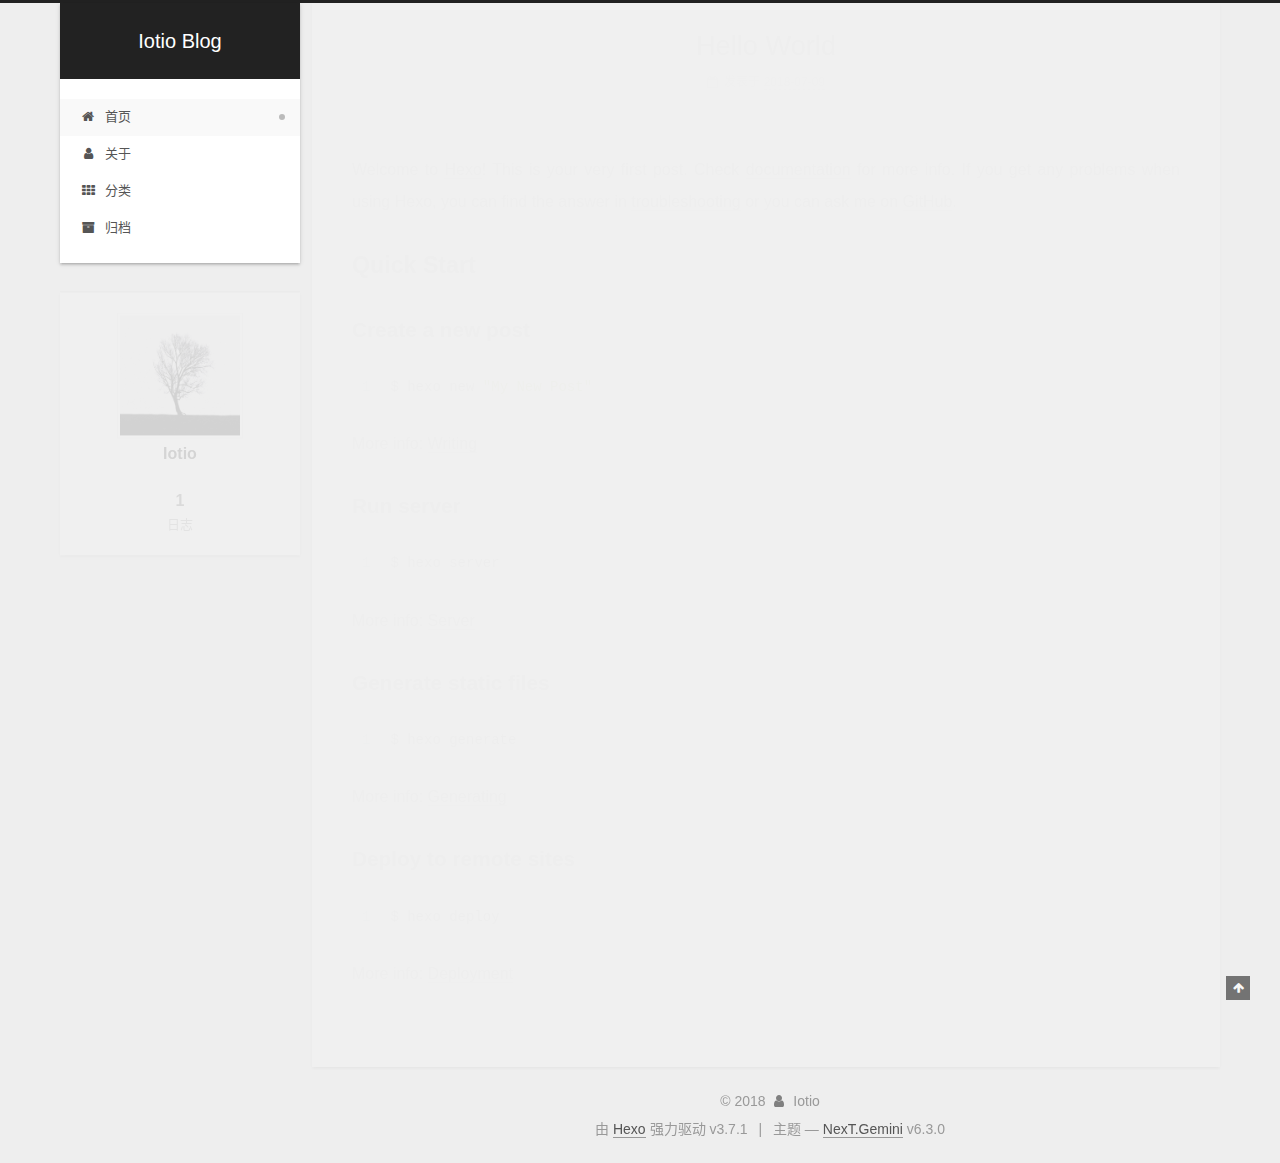
<file: index.html>
<!DOCTYPE html>












  


<html class="theme-next gemini use-motion" lang="zh-CN">
<head>
  <meta charset="UTF-8"/>
<meta http-equiv="X-UA-Compatible" content="IE=edge" />
<meta name="viewport" content="width=device-width, initial-scale=1, maximum-scale=2"/>
<meta name="theme-color" content="#222">












<meta http-equiv="Cache-Control" content="no-transform" />
<meta http-equiv="Cache-Control" content="no-siteapp" />






















<link href="/lib/font-awesome/css/font-awesome.min.css?v=4.6.2" rel="stylesheet" type="text/css" />

<link href="/css/main.css?v=6.3.0" rel="stylesheet" type="text/css" />


  <link rel="apple-touch-icon" sizes="180x180" href="/images/apple-touch-icon-next.png?v=6.3.0">


  <link rel="icon" type="image/png" sizes="32x32" href="/images/favicon-32x32-next.png?v=6.3.0">


  <link rel="icon" type="image/png" sizes="16x16" href="/images/favicon-16x16-next.png?v=6.3.0">


  <link rel="mask-icon" href="/images/logo.svg?v=6.3.0" color="#222">









<script type="text/javascript" id="hexo.configurations">
  var NexT = window.NexT || {};
  var CONFIG = {
    root: '/',
    scheme: 'Gemini',
    version: '6.3.0',
    sidebar: {"position":"left","display":"post","offset":12,"b2t":false,"scrollpercent":false,"onmobile":false},
    fancybox: false,
    fastclick: false,
    lazyload: false,
    tabs: true,
    motion: {"enable":true,"async":false,"transition":{"post_block":"fadeIn","post_header":"slideDownIn","post_body":"slideDownIn","coll_header":"slideLeftIn","sidebar":"slideUpIn"}},
    algolia: {
      applicationID: '',
      apiKey: '',
      indexName: '',
      hits: {"per_page":10},
      labels: {"input_placeholder":"Search for Posts","hits_empty":"We didn't find any results for the search: ${query}","hits_stats":"${hits} results found in ${time} ms"}
    }
  };
</script>


  




  <meta property="og:type" content="website">
<meta property="og:title" content="Iotio Blog">
<meta property="og:url" content="http://yoursite.com/index.html">
<meta property="og:site_name" content="Iotio Blog">
<meta property="og:locale" content="zh-CN">
<meta name="twitter:card" content="summary">
<meta name="twitter:title" content="Iotio Blog">






  <link rel="canonical" href="http://yoursite.com/"/>



<script type="text/javascript" id="page.configurations">
  CONFIG.page = {
    sidebar: "",
  };
</script>

  <title>Iotio Blog</title>
  









  <noscript>
  <style type="text/css">
    .use-motion .motion-element,
    .use-motion .brand,
    .use-motion .menu-item,
    .sidebar-inner,
    .use-motion .post-block,
    .use-motion .pagination,
    .use-motion .comments,
    .use-motion .post-header,
    .use-motion .post-body,
    .use-motion .collection-title { opacity: initial; }

    .use-motion .logo,
    .use-motion .site-title,
    .use-motion .site-subtitle {
      opacity: initial;
      top: initial;
    }

    .use-motion {
      .logo-line-before i { left: initial; }
      .logo-line-after i { right: initial; }
    }
  </style>
</noscript>

</head>

<body itemscope itemtype="http://schema.org/WebPage" lang="zh-CN">

  
  
    
  

  <div class="container sidebar-position-left 
  page-home">
    <div class="headband"></div>

    <header id="header" class="header" itemscope itemtype="http://schema.org/WPHeader">
      <div class="header-inner"><div class="site-brand-wrapper">
  <div class="site-meta ">
    

    <div class="custom-logo-site-title">
      <a href="/" class="brand" rel="start">
        <span class="logo-line-before"><i></i></span>
        <span class="site-title">Iotio Blog</span>
        <span class="logo-line-after"><i></i></span>
      </a>
    </div>
    
  </div>

  <div class="site-nav-toggle">
    <button aria-label="切换导航栏">
      <span class="btn-bar"></span>
      <span class="btn-bar"></span>
      <span class="btn-bar"></span>
    </button>
  </div>
</div>



<nav class="site-nav">
  
    <ul id="menu" class="menu">
      
        
        
        
          
          <li class="menu-item menu-item-home menu-item-active">
    <a href="/" rel="section">
      <i class="menu-item-icon fa fa-fw fa-home"></i> <br />首页</a>
  </li>
        
        
        
          
          <li class="menu-item menu-item-about">
    <a href="/about/" rel="section">
      <i class="menu-item-icon fa fa-fw fa-user"></i> <br />关于</a>
  </li>
        
        
        
          
          <li class="menu-item menu-item-categories">
    <a href="/categories/" rel="section">
      <i class="menu-item-icon fa fa-fw fa-th"></i> <br />分类</a>
  </li>
        
        
        
          
          <li class="menu-item menu-item-archives">
    <a href="/archives/" rel="section">
      <i class="menu-item-icon fa fa-fw fa-archive"></i> <br />归档</a>
  </li>

      
      
    </ul>
  

  

  
</nav>



  



</div>
    </header>

    


    <main id="main" class="main">
      <div class="main-inner">
        <div class="content-wrap">
          
            

          
          <div id="content" class="content">
            
  <section id="posts" class="posts-expand">
    
      

  

  
  
  

  

  <article class="post post-type-normal" itemscope itemtype="http://schema.org/Article">
  
  
  
  <div class="post-block">
    <link itemprop="mainEntityOfPage" href="http://yoursite.com/2018/07/09/hello-world/">

    <span hidden itemprop="author" itemscope itemtype="http://schema.org/Person">
      <meta itemprop="name" content="Iotio">
      <meta itemprop="description" content="">
      <meta itemprop="image" content="/images/avatar.png">
    </span>

    <span hidden itemprop="publisher" itemscope itemtype="http://schema.org/Organization">
      <meta itemprop="name" content="Iotio Blog">
    </span>

    
      <header class="post-header">

        
        
          <h1 class="post-title" itemprop="name headline">
                
                <a class="post-title-link" href="/2018/07/09/hello-world/" itemprop="url">
                  Hello World
                </a>
              
            
          </h1>
        

        <div class="post-meta">
          <span class="post-time">

            
            
            

            
              <span class="post-meta-item-icon">
                <i class="fa fa-calendar-o"></i>
              </span>
              
                <span class="post-meta-item-text">发表于</span>
              

              
                
              

              <time title="创建时间：2018-07-09 17:52:56" itemprop="dateCreated datePublished" datetime="2018-07-09T17:52:56+08:00">2018-07-09</time>
            

            
          </span>

          

          
            
          

          
          

          

          

          

        </div>
      </header>
    

    
    
    
    <div class="post-body" itemprop="articleBody">

      
      

      
        
          
            <p>Welcome to <a href="https://hexo.io/" target="_blank" rel="noopener">Hexo</a>! This is your very first post. Check <a href="https://hexo.io/docs/" target="_blank" rel="noopener">documentation</a> for more info. If you get any problems when using Hexo, you can find the answer in <a href="https://hexo.io/docs/troubleshooting.html" target="_blank" rel="noopener">troubleshooting</a> or you can ask me on <a href="https://github.com/hexojs/hexo/issues" target="_blank" rel="noopener">GitHub</a>.</p>
<h2 id="Quick-Start"><a href="#Quick-Start" class="headerlink" title="Quick Start"></a>Quick Start</h2><h3 id="Create-a-new-post"><a href="#Create-a-new-post" class="headerlink" title="Create a new post"></a>Create a new post</h3><figure class="highlight bash"><table><tr><td class="gutter"><pre><span class="line">1</span><br></pre></td><td class="code"><pre><span class="line">$ hexo new <span class="string">"My New Post"</span></span><br></pre></td></tr></table></figure>
<p>More info: <a href="https://hexo.io/docs/writing.html" target="_blank" rel="noopener">Writing</a></p>
<h3 id="Run-server"><a href="#Run-server" class="headerlink" title="Run server"></a>Run server</h3><figure class="highlight bash"><table><tr><td class="gutter"><pre><span class="line">1</span><br></pre></td><td class="code"><pre><span class="line">$ hexo server</span><br></pre></td></tr></table></figure>
<p>More info: <a href="https://hexo.io/docs/server.html" target="_blank" rel="noopener">Server</a></p>
<h3 id="Generate-static-files"><a href="#Generate-static-files" class="headerlink" title="Generate static files"></a>Generate static files</h3><figure class="highlight bash"><table><tr><td class="gutter"><pre><span class="line">1</span><br></pre></td><td class="code"><pre><span class="line">$ hexo generate</span><br></pre></td></tr></table></figure>
<p>More info: <a href="https://hexo.io/docs/generating.html" target="_blank" rel="noopener">Generating</a></p>
<h3 id="Deploy-to-remote-sites"><a href="#Deploy-to-remote-sites" class="headerlink" title="Deploy to remote sites"></a>Deploy to remote sites</h3><figure class="highlight bash"><table><tr><td class="gutter"><pre><span class="line">1</span><br></pre></td><td class="code"><pre><span class="line">$ hexo deploy</span><br></pre></td></tr></table></figure>
<p>More info: <a href="https://hexo.io/docs/deployment.html" target="_blank" rel="noopener">Deployment</a></p>

          
        
      
    </div>

    

    
    
    

    

    

    

    <footer class="post-footer">
      

      

      

      
      
        <div class="post-eof"></div>
      
    </footer>
  </div>
  
  
  
  </article>


    
  </section>

  


          </div>
          

        </div>
        
          
  
  <div class="sidebar-toggle">
    <div class="sidebar-toggle-line-wrap">
      <span class="sidebar-toggle-line sidebar-toggle-line-first"></span>
      <span class="sidebar-toggle-line sidebar-toggle-line-middle"></span>
      <span class="sidebar-toggle-line sidebar-toggle-line-last"></span>
    </div>
  </div>

  <aside id="sidebar" class="sidebar">
    
    <div class="sidebar-inner">

      

      

      <section class="site-overview-wrap sidebar-panel sidebar-panel-active">
        <div class="site-overview">
          <div class="site-author motion-element" itemprop="author" itemscope itemtype="http://schema.org/Person">
            
              <img class="site-author-image" itemprop="image"
                src="/images/avatar.png"
                alt="Iotio" />
            
              <p class="site-author-name" itemprop="name">Iotio</p>
              <p class="site-description motion-element" itemprop="description"></p>
          </div>

          
            <nav class="site-state motion-element">
              
                <div class="site-state-item site-state-posts">
                
                  <a href="/archives/">
                
                    <span class="site-state-item-count">1</span>
                    <span class="site-state-item-name">日志</span>
                  </a>
                </div>
              

              

              
            </nav>
          

          

          

          
          

          
          

          
            
          
          

        </div>
      </section>

      

      

    </div>
  </aside>


        
      </div>
    </main>

    <footer id="footer" class="footer">
      <div class="footer-inner">
        <div class="copyright">&copy; <span itemprop="copyrightYear">2018</span>
  <span class="with-love" id="animate">
    <i class="fa fa-user"></i>
  </span>
  <span class="author" itemprop="copyrightHolder">Iotio</span>

  

  
</div>




  <div class="powered-by">由 <a class="theme-link" target="_blank" href="https://hexo.io">Hexo</a> 强力驱动 v3.7.1</div>



  <span class="post-meta-divider">|</span>



  <div class="theme-info">主题 &mdash; <a class="theme-link" target="_blank" href="https://theme-next.org">NexT.Gemini</a> v6.3.0</div>




        








        
      </div>
    </footer>

    
      <div class="back-to-top">
        <i class="fa fa-arrow-up"></i>
        
      </div>
    

    

  </div>

  

<script type="text/javascript">
  if (Object.prototype.toString.call(window.Promise) !== '[object Function]') {
    window.Promise = null;
  }
</script>


























  
  
    <script type="text/javascript" src="/lib/jquery/index.js?v=2.1.3"></script>
  

  
  
    <script type="text/javascript" src="/lib/velocity/velocity.min.js?v=1.2.1"></script>
  

  
  
    <script type="text/javascript" src="/lib/velocity/velocity.ui.min.js?v=1.2.1"></script>
  


  


  <script type="text/javascript" src="/js/src/utils.js?v=6.3.0"></script>

  <script type="text/javascript" src="/js/src/motion.js?v=6.3.0"></script>



  
  


  <script type="text/javascript" src="/js/src/affix.js?v=6.3.0"></script>

  <script type="text/javascript" src="/js/src/schemes/pisces.js?v=6.3.0"></script>



  

  


  <script type="text/javascript" src="/js/src/bootstrap.js?v=6.3.0"></script>



  



  





  










  





  

  

  

  

  
  

  

  

  

  

  

</body>
</html>
</file>
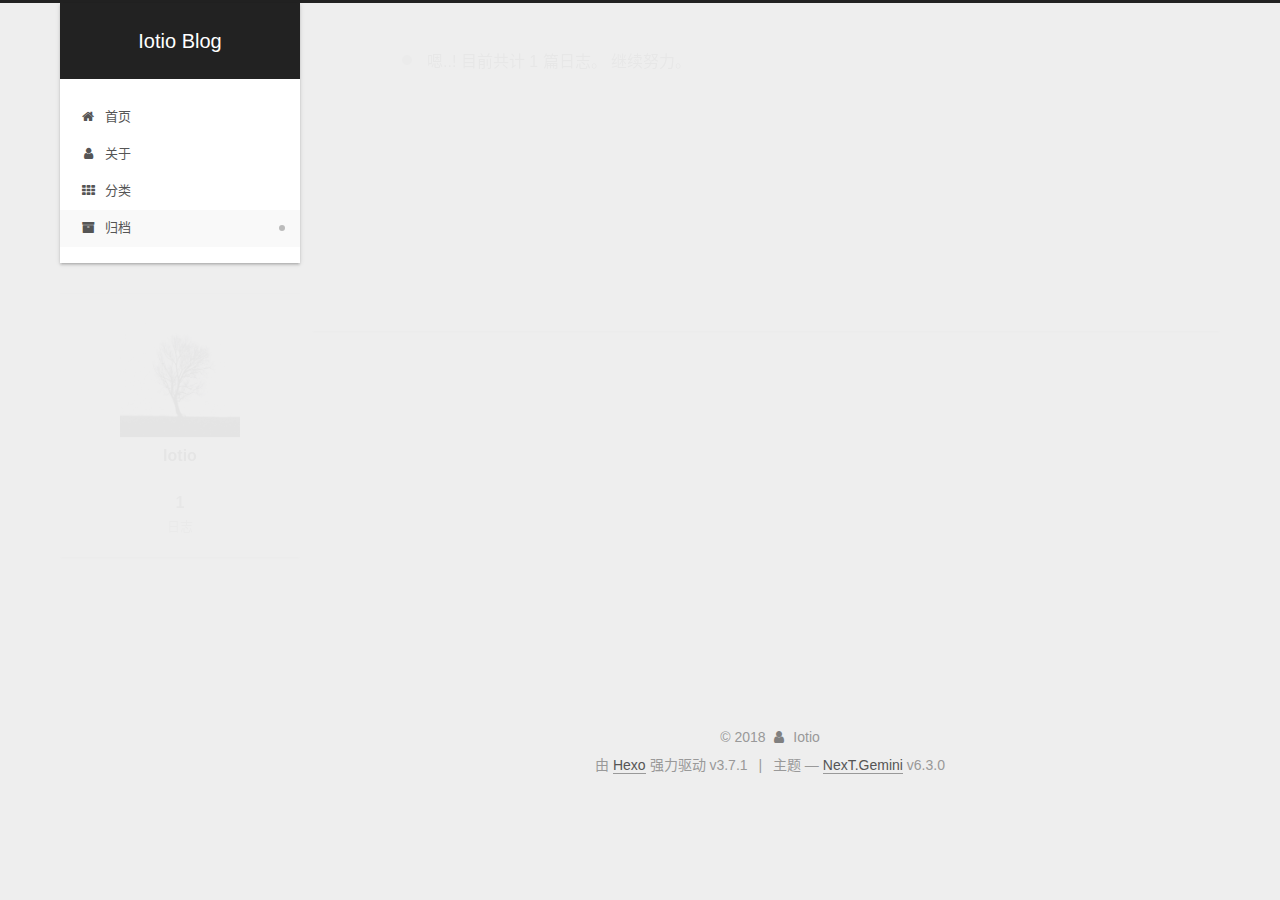
<file: archives/index.html>
<!DOCTYPE html>












  


<html class="theme-next gemini use-motion" lang="zh-CN">
<head>
  <meta charset="UTF-8"/>
<meta http-equiv="X-UA-Compatible" content="IE=edge" />
<meta name="viewport" content="width=device-width, initial-scale=1, maximum-scale=2"/>
<meta name="theme-color" content="#222">












<meta http-equiv="Cache-Control" content="no-transform" />
<meta http-equiv="Cache-Control" content="no-siteapp" />






















<link href="/lib/font-awesome/css/font-awesome.min.css?v=4.6.2" rel="stylesheet" type="text/css" />

<link href="/css/main.css?v=6.3.0" rel="stylesheet" type="text/css" />


  <link rel="apple-touch-icon" sizes="180x180" href="/images/apple-touch-icon-next.png?v=6.3.0">


  <link rel="icon" type="image/png" sizes="32x32" href="/images/favicon-32x32-next.png?v=6.3.0">


  <link rel="icon" type="image/png" sizes="16x16" href="/images/favicon-16x16-next.png?v=6.3.0">


  <link rel="mask-icon" href="/images/logo.svg?v=6.3.0" color="#222">









<script type="text/javascript" id="hexo.configurations">
  var NexT = window.NexT || {};
  var CONFIG = {
    root: '/',
    scheme: 'Gemini',
    version: '6.3.0',
    sidebar: {"position":"left","display":"post","offset":12,"b2t":false,"scrollpercent":false,"onmobile":false},
    fancybox: false,
    fastclick: false,
    lazyload: false,
    tabs: true,
    motion: {"enable":true,"async":false,"transition":{"post_block":"fadeIn","post_header":"slideDownIn","post_body":"slideDownIn","coll_header":"slideLeftIn","sidebar":"slideUpIn"}},
    algolia: {
      applicationID: '',
      apiKey: '',
      indexName: '',
      hits: {"per_page":10},
      labels: {"input_placeholder":"Search for Posts","hits_empty":"We didn't find any results for the search: ${query}","hits_stats":"${hits} results found in ${time} ms"}
    }
  };
</script>


  




  <meta property="og:type" content="website">
<meta property="og:title" content="Iotio Blog">
<meta property="og:url" content="http://yoursite.com/archives/index.html">
<meta property="og:site_name" content="Iotio Blog">
<meta property="og:locale" content="zh-CN">
<meta name="twitter:card" content="summary">
<meta name="twitter:title" content="Iotio Blog">






  <link rel="canonical" href="http://yoursite.com/archives/"/>



<script type="text/javascript" id="page.configurations">
  CONFIG.page = {
    sidebar: "",
  };
</script>

  <title>归档 | Iotio Blog</title>
  









  <noscript>
  <style type="text/css">
    .use-motion .motion-element,
    .use-motion .brand,
    .use-motion .menu-item,
    .sidebar-inner,
    .use-motion .post-block,
    .use-motion .pagination,
    .use-motion .comments,
    .use-motion .post-header,
    .use-motion .post-body,
    .use-motion .collection-title { opacity: initial; }

    .use-motion .logo,
    .use-motion .site-title,
    .use-motion .site-subtitle {
      opacity: initial;
      top: initial;
    }

    .use-motion {
      .logo-line-before i { left: initial; }
      .logo-line-after i { right: initial; }
    }
  </style>
</noscript>

</head>

<body itemscope itemtype="http://schema.org/WebPage" lang="zh-CN">

  
  
    
  

  <div class="container sidebar-position-left page-archive">
    <div class="headband"></div>

    <header id="header" class="header" itemscope itemtype="http://schema.org/WPHeader">
      <div class="header-inner"><div class="site-brand-wrapper">
  <div class="site-meta ">
    

    <div class="custom-logo-site-title">
      <a href="/" class="brand" rel="start">
        <span class="logo-line-before"><i></i></span>
        <span class="site-title">Iotio Blog</span>
        <span class="logo-line-after"><i></i></span>
      </a>
    </div>
    
  </div>

  <div class="site-nav-toggle">
    <button aria-label="切换导航栏">
      <span class="btn-bar"></span>
      <span class="btn-bar"></span>
      <span class="btn-bar"></span>
    </button>
  </div>
</div>



<nav class="site-nav">
  
    <ul id="menu" class="menu">
      
        
        
        
          
          <li class="menu-item menu-item-home">
    <a href="/" rel="section">
      <i class="menu-item-icon fa fa-fw fa-home"></i> <br />首页</a>
  </li>
        
        
        
          
          <li class="menu-item menu-item-about">
    <a href="/about/" rel="section">
      <i class="menu-item-icon fa fa-fw fa-user"></i> <br />关于</a>
  </li>
        
        
        
          
          <li class="menu-item menu-item-categories">
    <a href="/categories/" rel="section">
      <i class="menu-item-icon fa fa-fw fa-th"></i> <br />分类</a>
  </li>
        
        
        
          
          <li class="menu-item menu-item-archives menu-item-active">
    <a href="/archives/" rel="section">
      <i class="menu-item-icon fa fa-fw fa-archive"></i> <br />归档</a>
  </li>

      
      
    </ul>
  

  

  
</nav>



  



</div>
    </header>

    


    <main id="main" class="main">
      <div class="main-inner">
        <div class="content-wrap">
          
            

    
    
      
      
    
      
      
    
      
      
    
      
      
    
    

  


          
          <div id="content" class="content">
            

  
  
  
  <div class="post-block archive">
    <div id="posts" class="posts-collapse">
      <span class="archive-move-on"></span>

      
      <span class="archive-page-counter">
        
        
        
          
        
        嗯..! 目前共计 1 篇日志。 继续努力。
      </span>
      

      

        
        
        

        
          
          <div class="collection-title">
            <h1 class="archive-year" id="archive-year-2018">2018</h1>
          </div>
        
        

        

  <article class="post post-type-normal" itemscope itemtype="http://schema.org/Article">
    <header class="post-header">

      <h2 class="post-title">
        
            <a class="post-title-link" href="/2018/07/09/hello-world/" itemprop="url">
              
                <span itemprop="name">Hello World</span>
              
            </a>
        
      </h2>

      <div class="post-meta">
        <time class="post-time" itemprop="dateCreated"
              datetime="2018-07-09T17:52:56+08:00"
              content="2018-07-09" >
          07-09
        </time>
      </div>

    </header>
  </article>



      

    </div>
  </div>
  
  
  

  



          </div>
          

        </div>
        
          
  
  <div class="sidebar-toggle">
    <div class="sidebar-toggle-line-wrap">
      <span class="sidebar-toggle-line sidebar-toggle-line-first"></span>
      <span class="sidebar-toggle-line sidebar-toggle-line-middle"></span>
      <span class="sidebar-toggle-line sidebar-toggle-line-last"></span>
    </div>
  </div>

  <aside id="sidebar" class="sidebar">
    
    <div class="sidebar-inner">

      

      

      <section class="site-overview-wrap sidebar-panel sidebar-panel-active">
        <div class="site-overview">
          <div class="site-author motion-element" itemprop="author" itemscope itemtype="http://schema.org/Person">
            
              <img class="site-author-image" itemprop="image"
                src="/images/avatar.png"
                alt="Iotio" />
            
              <p class="site-author-name" itemprop="name">Iotio</p>
              <p class="site-description motion-element" itemprop="description"></p>
          </div>

          
            <nav class="site-state motion-element">
              
                <div class="site-state-item site-state-posts">
                
                  <a href="/archives/">
                
                    <span class="site-state-item-count">1</span>
                    <span class="site-state-item-name">日志</span>
                  </a>
                </div>
              

              

              
            </nav>
          

          

          

          
          

          
          

          
            
          
          

        </div>
      </section>

      

      

    </div>
  </aside>


        
      </div>
    </main>

    <footer id="footer" class="footer">
      <div class="footer-inner">
        <div class="copyright">&copy; <span itemprop="copyrightYear">2018</span>
  <span class="with-love" id="animate">
    <i class="fa fa-user"></i>
  </span>
  <span class="author" itemprop="copyrightHolder">Iotio</span>

  

  
</div>




  <div class="powered-by">由 <a class="theme-link" target="_blank" href="https://hexo.io">Hexo</a> 强力驱动 v3.7.1</div>



  <span class="post-meta-divider">|</span>



  <div class="theme-info">主题 &mdash; <a class="theme-link" target="_blank" href="https://theme-next.org">NexT.Gemini</a> v6.3.0</div>




        








        
      </div>
    </footer>

    
      <div class="back-to-top">
        <i class="fa fa-arrow-up"></i>
        
      </div>
    

    

  </div>

  

<script type="text/javascript">
  if (Object.prototype.toString.call(window.Promise) !== '[object Function]') {
    window.Promise = null;
  }
</script>


























  
  
    <script type="text/javascript" src="/lib/jquery/index.js?v=2.1.3"></script>
  

  
  
    <script type="text/javascript" src="/lib/velocity/velocity.min.js?v=1.2.1"></script>
  

  
  
    <script type="text/javascript" src="/lib/velocity/velocity.ui.min.js?v=1.2.1"></script>
  


  


  <script type="text/javascript" src="/js/src/utils.js?v=6.3.0"></script>

  <script type="text/javascript" src="/js/src/motion.js?v=6.3.0"></script>



  
  


  <script type="text/javascript" src="/js/src/affix.js?v=6.3.0"></script>

  <script type="text/javascript" src="/js/src/schemes/pisces.js?v=6.3.0"></script>



  

  


  <script type="text/javascript" src="/js/src/bootstrap.js?v=6.3.0"></script>



  



  





  










  





  

  

  

  

  
  

  

  

  

  

  

</body>
</html>
</file>
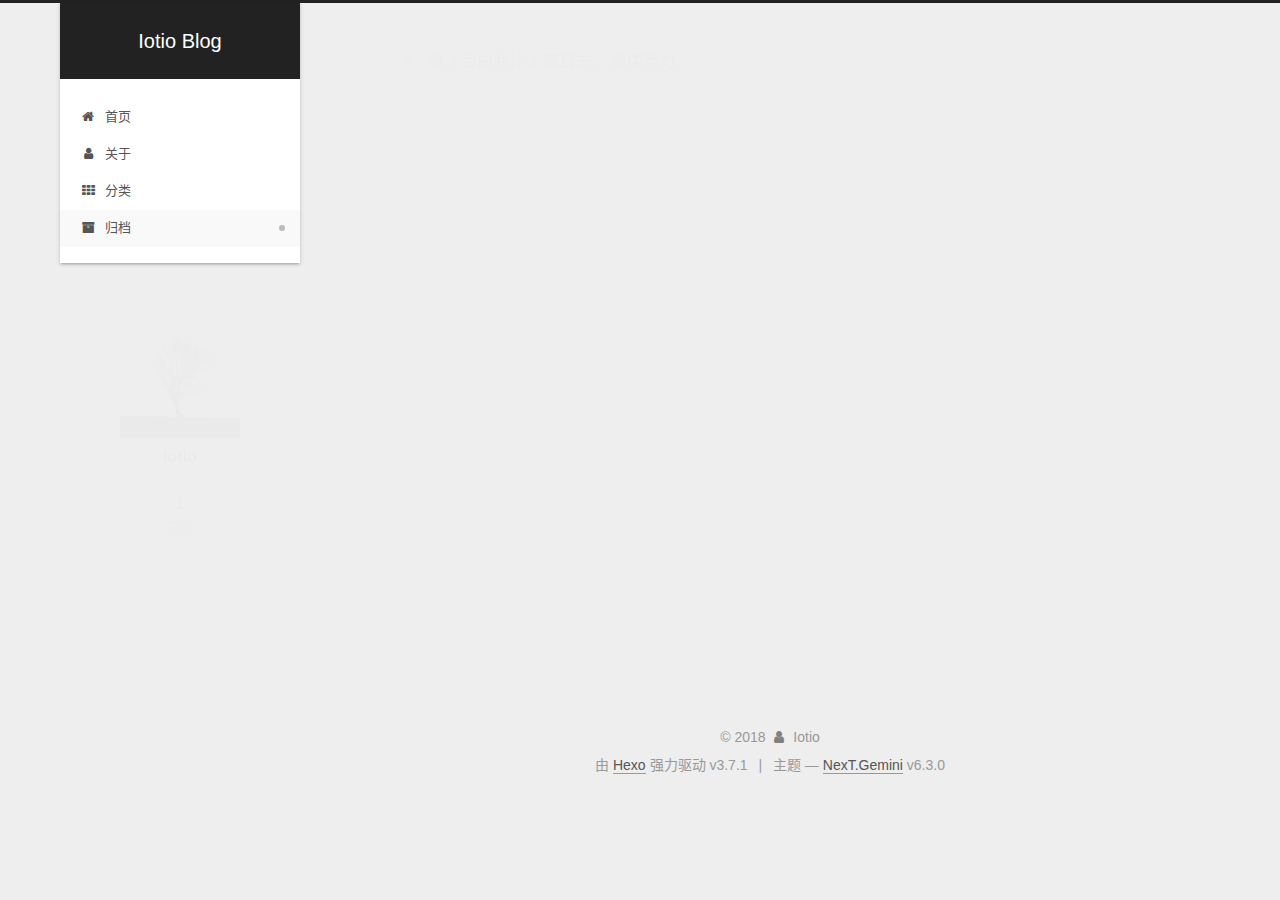
<file: archives/2018/index.html>
<!DOCTYPE html>












  


<html class="theme-next gemini use-motion" lang="zh-CN">
<head>
  <meta charset="UTF-8"/>
<meta http-equiv="X-UA-Compatible" content="IE=edge" />
<meta name="viewport" content="width=device-width, initial-scale=1, maximum-scale=2"/>
<meta name="theme-color" content="#222">












<meta http-equiv="Cache-Control" content="no-transform" />
<meta http-equiv="Cache-Control" content="no-siteapp" />






















<link href="/lib/font-awesome/css/font-awesome.min.css?v=4.6.2" rel="stylesheet" type="text/css" />

<link href="/css/main.css?v=6.3.0" rel="stylesheet" type="text/css" />


  <link rel="apple-touch-icon" sizes="180x180" href="/images/apple-touch-icon-next.png?v=6.3.0">


  <link rel="icon" type="image/png" sizes="32x32" href="/images/favicon-32x32-next.png?v=6.3.0">


  <link rel="icon" type="image/png" sizes="16x16" href="/images/favicon-16x16-next.png?v=6.3.0">


  <link rel="mask-icon" href="/images/logo.svg?v=6.3.0" color="#222">









<script type="text/javascript" id="hexo.configurations">
  var NexT = window.NexT || {};
  var CONFIG = {
    root: '/',
    scheme: 'Gemini',
    version: '6.3.0',
    sidebar: {"position":"left","display":"post","offset":12,"b2t":false,"scrollpercent":false,"onmobile":false},
    fancybox: false,
    fastclick: false,
    lazyload: false,
    tabs: true,
    motion: {"enable":true,"async":false,"transition":{"post_block":"fadeIn","post_header":"slideDownIn","post_body":"slideDownIn","coll_header":"slideLeftIn","sidebar":"slideUpIn"}},
    algolia: {
      applicationID: '',
      apiKey: '',
      indexName: '',
      hits: {"per_page":10},
      labels: {"input_placeholder":"Search for Posts","hits_empty":"We didn't find any results for the search: ${query}","hits_stats":"${hits} results found in ${time} ms"}
    }
  };
</script>


  




  <meta property="og:type" content="website">
<meta property="og:title" content="Iotio Blog">
<meta property="og:url" content="http://yoursite.com/archives/2018/index.html">
<meta property="og:site_name" content="Iotio Blog">
<meta property="og:locale" content="zh-CN">
<meta name="twitter:card" content="summary">
<meta name="twitter:title" content="Iotio Blog">






  <link rel="canonical" href="http://yoursite.com/archives/2018/"/>



<script type="text/javascript" id="page.configurations">
  CONFIG.page = {
    sidebar: "",
  };
</script>

  <title>归档 | Iotio Blog</title>
  









  <noscript>
  <style type="text/css">
    .use-motion .motion-element,
    .use-motion .brand,
    .use-motion .menu-item,
    .sidebar-inner,
    .use-motion .post-block,
    .use-motion .pagination,
    .use-motion .comments,
    .use-motion .post-header,
    .use-motion .post-body,
    .use-motion .collection-title { opacity: initial; }

    .use-motion .logo,
    .use-motion .site-title,
    .use-motion .site-subtitle {
      opacity: initial;
      top: initial;
    }

    .use-motion {
      .logo-line-before i { left: initial; }
      .logo-line-after i { right: initial; }
    }
  </style>
</noscript>

</head>

<body itemscope itemtype="http://schema.org/WebPage" lang="zh-CN">

  
  
    
  

  <div class="container sidebar-position-left page-archive">
    <div class="headband"></div>

    <header id="header" class="header" itemscope itemtype="http://schema.org/WPHeader">
      <div class="header-inner"><div class="site-brand-wrapper">
  <div class="site-meta ">
    

    <div class="custom-logo-site-title">
      <a href="/" class="brand" rel="start">
        <span class="logo-line-before"><i></i></span>
        <span class="site-title">Iotio Blog</span>
        <span class="logo-line-after"><i></i></span>
      </a>
    </div>
    
  </div>

  <div class="site-nav-toggle">
    <button aria-label="切换导航栏">
      <span class="btn-bar"></span>
      <span class="btn-bar"></span>
      <span class="btn-bar"></span>
    </button>
  </div>
</div>



<nav class="site-nav">
  
    <ul id="menu" class="menu">
      
        
        
        
          
          <li class="menu-item menu-item-home">
    <a href="/" rel="section">
      <i class="menu-item-icon fa fa-fw fa-home"></i> <br />首页</a>
  </li>
        
        
        
          
          <li class="menu-item menu-item-about">
    <a href="/about/" rel="section">
      <i class="menu-item-icon fa fa-fw fa-user"></i> <br />关于</a>
  </li>
        
        
        
          
          <li class="menu-item menu-item-categories">
    <a href="/categories/" rel="section">
      <i class="menu-item-icon fa fa-fw fa-th"></i> <br />分类</a>
  </li>
        
        
        
          
          <li class="menu-item menu-item-archives menu-item-active">
    <a href="/archives/" rel="section">
      <i class="menu-item-icon fa fa-fw fa-archive"></i> <br />归档</a>
  </li>

      
      
    </ul>
  

  

  
</nav>



  



</div>
    </header>

    


    <main id="main" class="main">
      <div class="main-inner">
        <div class="content-wrap">
          
            

    
    
      
      
    
      
      
    
      
      
    
      
      
    
    

  


          
          <div id="content" class="content">
            

  
  
  
  <div class="post-block archive">
    <div id="posts" class="posts-collapse">
      <span class="archive-move-on"></span>

      
      <span class="archive-page-counter">
        
        
        
          
        
        嗯..! 目前共计 1 篇日志。 继续努力。
      </span>
      

      

        
        
        

        
          
          <div class="collection-title">
            <h1 class="archive-year" id="archive-year-2018">2018</h1>
          </div>
        
        

        

  <article class="post post-type-normal" itemscope itemtype="http://schema.org/Article">
    <header class="post-header">

      <h2 class="post-title">
        
            <a class="post-title-link" href="/2018/07/09/hello-world/" itemprop="url">
              
                <span itemprop="name">Hello World</span>
              
            </a>
        
      </h2>

      <div class="post-meta">
        <time class="post-time" itemprop="dateCreated"
              datetime="2018-07-09T17:52:56+08:00"
              content="2018-07-09" >
          07-09
        </time>
      </div>

    </header>
  </article>



      

    </div>
  </div>
  
  
  

  



          </div>
          

        </div>
        
          
  
  <div class="sidebar-toggle">
    <div class="sidebar-toggle-line-wrap">
      <span class="sidebar-toggle-line sidebar-toggle-line-first"></span>
      <span class="sidebar-toggle-line sidebar-toggle-line-middle"></span>
      <span class="sidebar-toggle-line sidebar-toggle-line-last"></span>
    </div>
  </div>

  <aside id="sidebar" class="sidebar">
    
    <div class="sidebar-inner">

      

      

      <section class="site-overview-wrap sidebar-panel sidebar-panel-active">
        <div class="site-overview">
          <div class="site-author motion-element" itemprop="author" itemscope itemtype="http://schema.org/Person">
            
              <img class="site-author-image" itemprop="image"
                src="/images/avatar.png"
                alt="Iotio" />
            
              <p class="site-author-name" itemprop="name">Iotio</p>
              <p class="site-description motion-element" itemprop="description"></p>
          </div>

          
            <nav class="site-state motion-element">
              
                <div class="site-state-item site-state-posts">
                
                  <a href="/archives/">
                
                    <span class="site-state-item-count">1</span>
                    <span class="site-state-item-name">日志</span>
                  </a>
                </div>
              

              

              
            </nav>
          

          

          

          
          

          
          

          
            
          
          

        </div>
      </section>

      

      

    </div>
  </aside>


        
      </div>
    </main>

    <footer id="footer" class="footer">
      <div class="footer-inner">
        <div class="copyright">&copy; <span itemprop="copyrightYear">2018</span>
  <span class="with-love" id="animate">
    <i class="fa fa-user"></i>
  </span>
  <span class="author" itemprop="copyrightHolder">Iotio</span>

  

  
</div>




  <div class="powered-by">由 <a class="theme-link" target="_blank" href="https://hexo.io">Hexo</a> 强力驱动 v3.7.1</div>



  <span class="post-meta-divider">|</span>



  <div class="theme-info">主题 &mdash; <a class="theme-link" target="_blank" href="https://theme-next.org">NexT.Gemini</a> v6.3.0</div>




        








        
      </div>
    </footer>

    
      <div class="back-to-top">
        <i class="fa fa-arrow-up"></i>
        
      </div>
    

    

  </div>

  

<script type="text/javascript">
  if (Object.prototype.toString.call(window.Promise) !== '[object Function]') {
    window.Promise = null;
  }
</script>


























  
  
    <script type="text/javascript" src="/lib/jquery/index.js?v=2.1.3"></script>
  

  
  
    <script type="text/javascript" src="/lib/velocity/velocity.min.js?v=1.2.1"></script>
  

  
  
    <script type="text/javascript" src="/lib/velocity/velocity.ui.min.js?v=1.2.1"></script>
  


  


  <script type="text/javascript" src="/js/src/utils.js?v=6.3.0"></script>

  <script type="text/javascript" src="/js/src/motion.js?v=6.3.0"></script>



  
  


  <script type="text/javascript" src="/js/src/affix.js?v=6.3.0"></script>

  <script type="text/javascript" src="/js/src/schemes/pisces.js?v=6.3.0"></script>



  

  


  <script type="text/javascript" src="/js/src/bootstrap.js?v=6.3.0"></script>



  



  





  










  





  

  

  

  

  
  

  

  

  

  

  

</body>
</html>
</file>
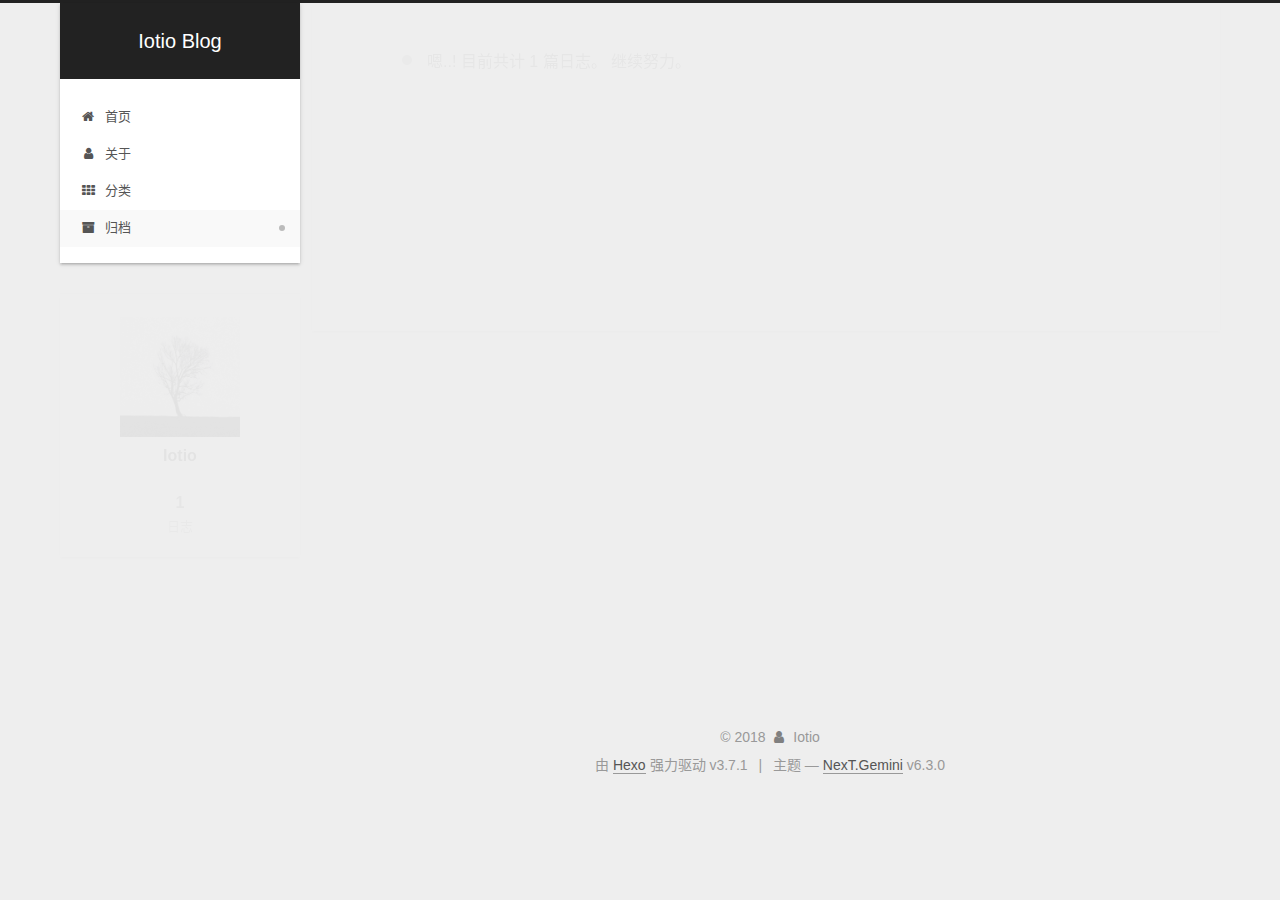
<file: archives/2018/07/index.html>
<!DOCTYPE html>












  


<html class="theme-next gemini use-motion" lang="zh-CN">
<head>
  <meta charset="UTF-8"/>
<meta http-equiv="X-UA-Compatible" content="IE=edge" />
<meta name="viewport" content="width=device-width, initial-scale=1, maximum-scale=2"/>
<meta name="theme-color" content="#222">












<meta http-equiv="Cache-Control" content="no-transform" />
<meta http-equiv="Cache-Control" content="no-siteapp" />






















<link href="/lib/font-awesome/css/font-awesome.min.css?v=4.6.2" rel="stylesheet" type="text/css" />

<link href="/css/main.css?v=6.3.0" rel="stylesheet" type="text/css" />


  <link rel="apple-touch-icon" sizes="180x180" href="/images/apple-touch-icon-next.png?v=6.3.0">


  <link rel="icon" type="image/png" sizes="32x32" href="/images/favicon-32x32-next.png?v=6.3.0">


  <link rel="icon" type="image/png" sizes="16x16" href="/images/favicon-16x16-next.png?v=6.3.0">


  <link rel="mask-icon" href="/images/logo.svg?v=6.3.0" color="#222">









<script type="text/javascript" id="hexo.configurations">
  var NexT = window.NexT || {};
  var CONFIG = {
    root: '/',
    scheme: 'Gemini',
    version: '6.3.0',
    sidebar: {"position":"left","display":"post","offset":12,"b2t":false,"scrollpercent":false,"onmobile":false},
    fancybox: false,
    fastclick: false,
    lazyload: false,
    tabs: true,
    motion: {"enable":true,"async":false,"transition":{"post_block":"fadeIn","post_header":"slideDownIn","post_body":"slideDownIn","coll_header":"slideLeftIn","sidebar":"slideUpIn"}},
    algolia: {
      applicationID: '',
      apiKey: '',
      indexName: '',
      hits: {"per_page":10},
      labels: {"input_placeholder":"Search for Posts","hits_empty":"We didn't find any results for the search: ${query}","hits_stats":"${hits} results found in ${time} ms"}
    }
  };
</script>


  




  <meta property="og:type" content="website">
<meta property="og:title" content="Iotio Blog">
<meta property="og:url" content="http://yoursite.com/archives/2018/07/index.html">
<meta property="og:site_name" content="Iotio Blog">
<meta property="og:locale" content="zh-CN">
<meta name="twitter:card" content="summary">
<meta name="twitter:title" content="Iotio Blog">






  <link rel="canonical" href="http://yoursite.com/archives/2018/07/"/>



<script type="text/javascript" id="page.configurations">
  CONFIG.page = {
    sidebar: "",
  };
</script>

  <title>归档 | Iotio Blog</title>
  









  <noscript>
  <style type="text/css">
    .use-motion .motion-element,
    .use-motion .brand,
    .use-motion .menu-item,
    .sidebar-inner,
    .use-motion .post-block,
    .use-motion .pagination,
    .use-motion .comments,
    .use-motion .post-header,
    .use-motion .post-body,
    .use-motion .collection-title { opacity: initial; }

    .use-motion .logo,
    .use-motion .site-title,
    .use-motion .site-subtitle {
      opacity: initial;
      top: initial;
    }

    .use-motion {
      .logo-line-before i { left: initial; }
      .logo-line-after i { right: initial; }
    }
  </style>
</noscript>

</head>

<body itemscope itemtype="http://schema.org/WebPage" lang="zh-CN">

  
  
    
  

  <div class="container sidebar-position-left page-archive">
    <div class="headband"></div>

    <header id="header" class="header" itemscope itemtype="http://schema.org/WPHeader">
      <div class="header-inner"><div class="site-brand-wrapper">
  <div class="site-meta ">
    

    <div class="custom-logo-site-title">
      <a href="/" class="brand" rel="start">
        <span class="logo-line-before"><i></i></span>
        <span class="site-title">Iotio Blog</span>
        <span class="logo-line-after"><i></i></span>
      </a>
    </div>
    
  </div>

  <div class="site-nav-toggle">
    <button aria-label="切换导航栏">
      <span class="btn-bar"></span>
      <span class="btn-bar"></span>
      <span class="btn-bar"></span>
    </button>
  </div>
</div>



<nav class="site-nav">
  
    <ul id="menu" class="menu">
      
        
        
        
          
          <li class="menu-item menu-item-home">
    <a href="/" rel="section">
      <i class="menu-item-icon fa fa-fw fa-home"></i> <br />首页</a>
  </li>
        
        
        
          
          <li class="menu-item menu-item-about">
    <a href="/about/" rel="section">
      <i class="menu-item-icon fa fa-fw fa-user"></i> <br />关于</a>
  </li>
        
        
        
          
          <li class="menu-item menu-item-categories">
    <a href="/categories/" rel="section">
      <i class="menu-item-icon fa fa-fw fa-th"></i> <br />分类</a>
  </li>
        
        
        
          
          <li class="menu-item menu-item-archives menu-item-active">
    <a href="/archives/" rel="section">
      <i class="menu-item-icon fa fa-fw fa-archive"></i> <br />归档</a>
  </li>

      
      
    </ul>
  

  

  
</nav>



  



</div>
    </header>

    


    <main id="main" class="main">
      <div class="main-inner">
        <div class="content-wrap">
          
            

    
    
      
      
    
      
      
    
      
      
    
      
      
    
    

  


          
          <div id="content" class="content">
            

  
  
  
  <div class="post-block archive">
    <div id="posts" class="posts-collapse">
      <span class="archive-move-on"></span>

      
      <span class="archive-page-counter">
        
        
        
          
        
        嗯..! 目前共计 1 篇日志。 继续努力。
      </span>
      

      

        
        
        

        
          
          <div class="collection-title">
            <h1 class="archive-year" id="archive-year-2018">2018</h1>
          </div>
        
        

        

  <article class="post post-type-normal" itemscope itemtype="http://schema.org/Article">
    <header class="post-header">

      <h2 class="post-title">
        
            <a class="post-title-link" href="/2018/07/09/hello-world/" itemprop="url">
              
                <span itemprop="name">Hello World</span>
              
            </a>
        
      </h2>

      <div class="post-meta">
        <time class="post-time" itemprop="dateCreated"
              datetime="2018-07-09T17:52:56+08:00"
              content="2018-07-09" >
          07-09
        </time>
      </div>

    </header>
  </article>



      

    </div>
  </div>
  
  
  

  



          </div>
          

        </div>
        
          
  
  <div class="sidebar-toggle">
    <div class="sidebar-toggle-line-wrap">
      <span class="sidebar-toggle-line sidebar-toggle-line-first"></span>
      <span class="sidebar-toggle-line sidebar-toggle-line-middle"></span>
      <span class="sidebar-toggle-line sidebar-toggle-line-last"></span>
    </div>
  </div>

  <aside id="sidebar" class="sidebar">
    
    <div class="sidebar-inner">

      

      

      <section class="site-overview-wrap sidebar-panel sidebar-panel-active">
        <div class="site-overview">
          <div class="site-author motion-element" itemprop="author" itemscope itemtype="http://schema.org/Person">
            
              <img class="site-author-image" itemprop="image"
                src="/images/avatar.png"
                alt="Iotio" />
            
              <p class="site-author-name" itemprop="name">Iotio</p>
              <p class="site-description motion-element" itemprop="description"></p>
          </div>

          
            <nav class="site-state motion-element">
              
                <div class="site-state-item site-state-posts">
                
                  <a href="/archives/">
                
                    <span class="site-state-item-count">1</span>
                    <span class="site-state-item-name">日志</span>
                  </a>
                </div>
              

              

              
            </nav>
          

          

          

          
          

          
          

          
            
          
          

        </div>
      </section>

      

      

    </div>
  </aside>


        
      </div>
    </main>

    <footer id="footer" class="footer">
      <div class="footer-inner">
        <div class="copyright">&copy; <span itemprop="copyrightYear">2018</span>
  <span class="with-love" id="animate">
    <i class="fa fa-user"></i>
  </span>
  <span class="author" itemprop="copyrightHolder">Iotio</span>

  

  
</div>




  <div class="powered-by">由 <a class="theme-link" target="_blank" href="https://hexo.io">Hexo</a> 强力驱动 v3.7.1</div>



  <span class="post-meta-divider">|</span>



  <div class="theme-info">主题 &mdash; <a class="theme-link" target="_blank" href="https://theme-next.org">NexT.Gemini</a> v6.3.0</div>




        








        
      </div>
    </footer>

    
      <div class="back-to-top">
        <i class="fa fa-arrow-up"></i>
        
      </div>
    

    

  </div>

  

<script type="text/javascript">
  if (Object.prototype.toString.call(window.Promise) !== '[object Function]') {
    window.Promise = null;
  }
</script>


























  
  
    <script type="text/javascript" src="/lib/jquery/index.js?v=2.1.3"></script>
  

  
  
    <script type="text/javascript" src="/lib/velocity/velocity.min.js?v=1.2.1"></script>
  

  
  
    <script type="text/javascript" src="/lib/velocity/velocity.ui.min.js?v=1.2.1"></script>
  


  


  <script type="text/javascript" src="/js/src/utils.js?v=6.3.0"></script>

  <script type="text/javascript" src="/js/src/motion.js?v=6.3.0"></script>



  
  


  <script type="text/javascript" src="/js/src/affix.js?v=6.3.0"></script>

  <script type="text/javascript" src="/js/src/schemes/pisces.js?v=6.3.0"></script>



  

  


  <script type="text/javascript" src="/js/src/bootstrap.js?v=6.3.0"></script>



  



  





  










  





  

  

  

  

  
  

  

  

  

  

  

</body>
</html>
</file>
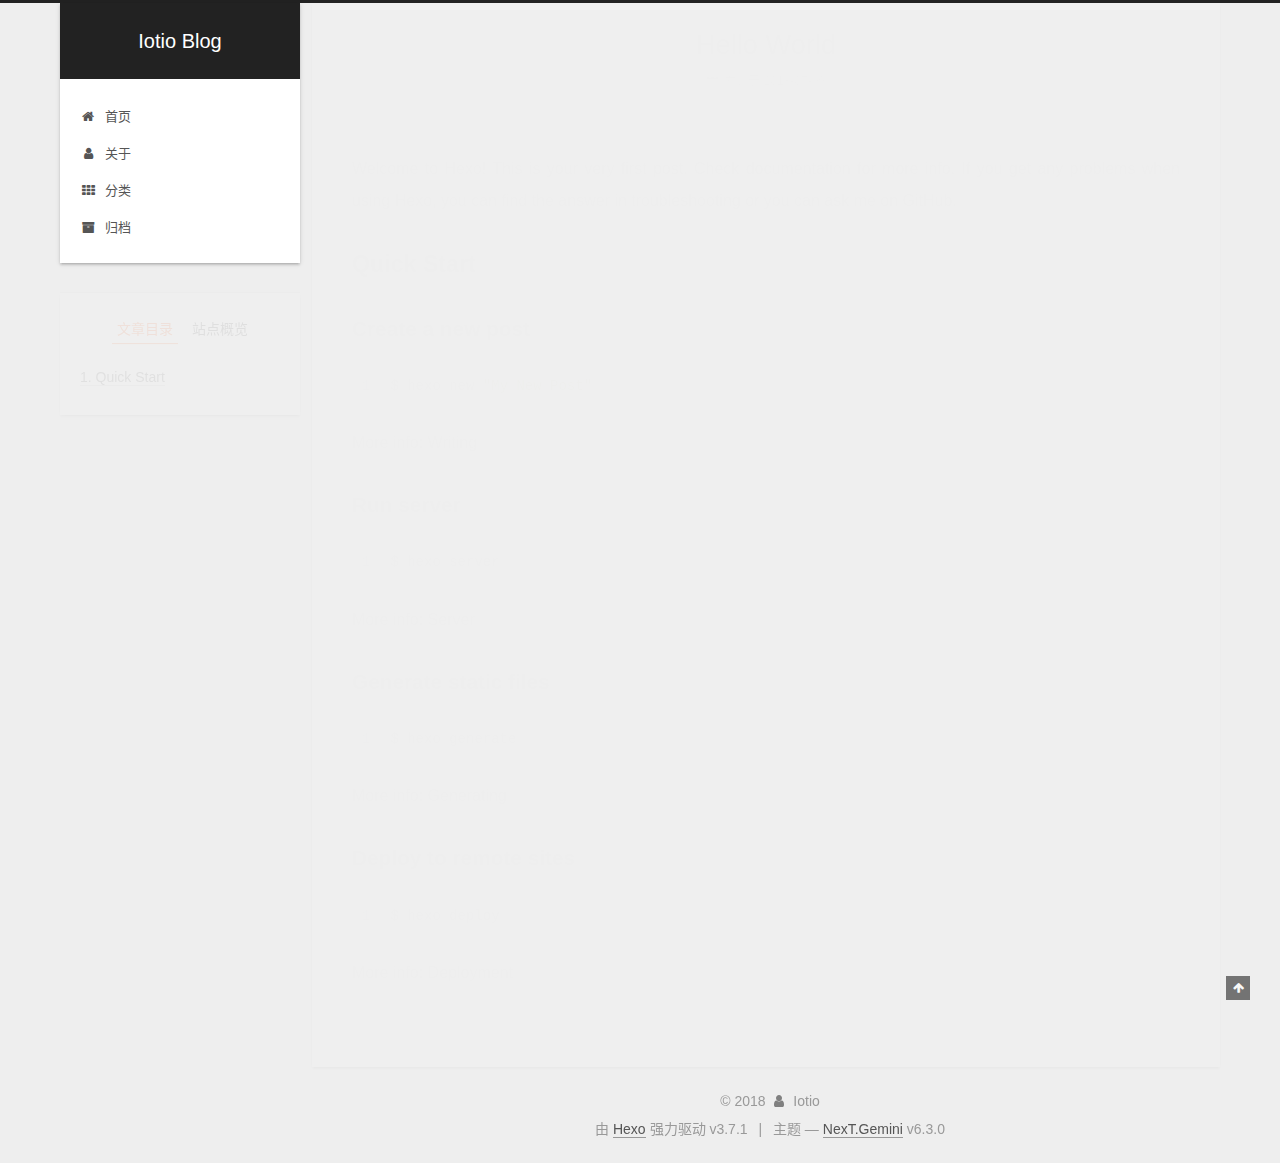
<file: 2018/07/09/hello-world/index.html>
<!DOCTYPE html>












  


<html class="theme-next gemini use-motion" lang="zh-CN">
<head>
  <meta charset="UTF-8"/>
<meta http-equiv="X-UA-Compatible" content="IE=edge" />
<meta name="viewport" content="width=device-width, initial-scale=1, maximum-scale=2"/>
<meta name="theme-color" content="#222">












<meta http-equiv="Cache-Control" content="no-transform" />
<meta http-equiv="Cache-Control" content="no-siteapp" />






















<link href="/lib/font-awesome/css/font-awesome.min.css?v=4.6.2" rel="stylesheet" type="text/css" />

<link href="/css/main.css?v=6.3.0" rel="stylesheet" type="text/css" />


  <link rel="apple-touch-icon" sizes="180x180" href="/images/apple-touch-icon-next.png?v=6.3.0">


  <link rel="icon" type="image/png" sizes="32x32" href="/images/favicon-32x32-next.png?v=6.3.0">


  <link rel="icon" type="image/png" sizes="16x16" href="/images/favicon-16x16-next.png?v=6.3.0">


  <link rel="mask-icon" href="/images/logo.svg?v=6.3.0" color="#222">









<script type="text/javascript" id="hexo.configurations">
  var NexT = window.NexT || {};
  var CONFIG = {
    root: '/',
    scheme: 'Gemini',
    version: '6.3.0',
    sidebar: {"position":"left","display":"post","offset":12,"b2t":false,"scrollpercent":false,"onmobile":false},
    fancybox: false,
    fastclick: false,
    lazyload: false,
    tabs: true,
    motion: {"enable":true,"async":false,"transition":{"post_block":"fadeIn","post_header":"slideDownIn","post_body":"slideDownIn","coll_header":"slideLeftIn","sidebar":"slideUpIn"}},
    algolia: {
      applicationID: '',
      apiKey: '',
      indexName: '',
      hits: {"per_page":10},
      labels: {"input_placeholder":"Search for Posts","hits_empty":"We didn't find any results for the search: ${query}","hits_stats":"${hits} results found in ${time} ms"}
    }
  };
</script>


  




  <meta name="description" content="Welcome to Hexo! This is your very first post. Check documentation for more info. If you get any problems when using Hexo, you can find the answer in troubleshooting or you can ask me on GitHub. Quick">
<meta property="og:type" content="article">
<meta property="og:title" content="Hello World">
<meta property="og:url" content="http://yoursite.com/2018/07/09/hello-world/index.html">
<meta property="og:site_name" content="Iotio Blog">
<meta property="og:description" content="Welcome to Hexo! This is your very first post. Check documentation for more info. If you get any problems when using Hexo, you can find the answer in troubleshooting or you can ask me on GitHub. Quick">
<meta property="og:locale" content="zh-CN">
<meta property="og:updated_time" content="2018-07-09T09:52:56.000Z">
<meta name="twitter:card" content="summary">
<meta name="twitter:title" content="Hello World">
<meta name="twitter:description" content="Welcome to Hexo! This is your very first post. Check documentation for more info. If you get any problems when using Hexo, you can find the answer in troubleshooting or you can ask me on GitHub. Quick">






  <link rel="canonical" href="http://yoursite.com/2018/07/09/hello-world/"/>



<script type="text/javascript" id="page.configurations">
  CONFIG.page = {
    sidebar: "",
  };
</script>

  <title>Hello World | Iotio Blog</title>
  









  <noscript>
  <style type="text/css">
    .use-motion .motion-element,
    .use-motion .brand,
    .use-motion .menu-item,
    .sidebar-inner,
    .use-motion .post-block,
    .use-motion .pagination,
    .use-motion .comments,
    .use-motion .post-header,
    .use-motion .post-body,
    .use-motion .collection-title { opacity: initial; }

    .use-motion .logo,
    .use-motion .site-title,
    .use-motion .site-subtitle {
      opacity: initial;
      top: initial;
    }

    .use-motion {
      .logo-line-before i { left: initial; }
      .logo-line-after i { right: initial; }
    }
  </style>
</noscript>

</head>

<body itemscope itemtype="http://schema.org/WebPage" lang="zh-CN">

  
  
    
  

  <div class="container sidebar-position-left page-post-detail">
    <div class="headband"></div>

    <header id="header" class="header" itemscope itemtype="http://schema.org/WPHeader">
      <div class="header-inner"><div class="site-brand-wrapper">
  <div class="site-meta ">
    

    <div class="custom-logo-site-title">
      <a href="/" class="brand" rel="start">
        <span class="logo-line-before"><i></i></span>
        <span class="site-title">Iotio Blog</span>
        <span class="logo-line-after"><i></i></span>
      </a>
    </div>
    
  </div>

  <div class="site-nav-toggle">
    <button aria-label="切换导航栏">
      <span class="btn-bar"></span>
      <span class="btn-bar"></span>
      <span class="btn-bar"></span>
    </button>
  </div>
</div>



<nav class="site-nav">
  
    <ul id="menu" class="menu">
      
        
        
        
          
          <li class="menu-item menu-item-home">
    <a href="/" rel="section">
      <i class="menu-item-icon fa fa-fw fa-home"></i> <br />首页</a>
  </li>
        
        
        
          
          <li class="menu-item menu-item-about">
    <a href="/about/" rel="section">
      <i class="menu-item-icon fa fa-fw fa-user"></i> <br />关于</a>
  </li>
        
        
        
          
          <li class="menu-item menu-item-categories">
    <a href="/categories/" rel="section">
      <i class="menu-item-icon fa fa-fw fa-th"></i> <br />分类</a>
  </li>
        
        
        
          
          <li class="menu-item menu-item-archives">
    <a href="/archives/" rel="section">
      <i class="menu-item-icon fa fa-fw fa-archive"></i> <br />归档</a>
  </li>

      
      
    </ul>
  

  

  
</nav>



  



</div>
    </header>

    


    <main id="main" class="main">
      <div class="main-inner">
        <div class="content-wrap">
          
            

          
          <div id="content" class="content">
            

  <div id="posts" class="posts-expand">
    

  

  
  
  

  

  <article class="post post-type-normal" itemscope itemtype="http://schema.org/Article">
  
  
  
  <div class="post-block">
    <link itemprop="mainEntityOfPage" href="http://yoursite.com/2018/07/09/hello-world/">

    <span hidden itemprop="author" itemscope itemtype="http://schema.org/Person">
      <meta itemprop="name" content="Iotio">
      <meta itemprop="description" content="">
      <meta itemprop="image" content="/images/avatar.png">
    </span>

    <span hidden itemprop="publisher" itemscope itemtype="http://schema.org/Organization">
      <meta itemprop="name" content="Iotio Blog">
    </span>

    
      <header class="post-header">

        
        
          <h1 class="post-title" itemprop="name headline">Hello World
              
            
          </h1>
        

        <div class="post-meta">
          <span class="post-time">

            
            
            

            
              <span class="post-meta-item-icon">
                <i class="fa fa-calendar-o"></i>
              </span>
              
                <span class="post-meta-item-text">发表于</span>
              

              
                
              

              <time title="创建时间：2018-07-09 17:52:56" itemprop="dateCreated datePublished" datetime="2018-07-09T17:52:56+08:00">2018-07-09</time>
            

            
          </span>

          

          
            
          

          
          

          

          

          

        </div>
      </header>
    

    
    
    
    <div class="post-body" itemprop="articleBody">

      
      

      
        <p>Welcome to <a href="https://hexo.io/" target="_blank" rel="noopener">Hexo</a>! This is your very first post. Check <a href="https://hexo.io/docs/" target="_blank" rel="noopener">documentation</a> for more info. If you get any problems when using Hexo, you can find the answer in <a href="https://hexo.io/docs/troubleshooting.html" target="_blank" rel="noopener">troubleshooting</a> or you can ask me on <a href="https://github.com/hexojs/hexo/issues" target="_blank" rel="noopener">GitHub</a>.</p>
<h2 id="Quick-Start"><a href="#Quick-Start" class="headerlink" title="Quick Start"></a>Quick Start</h2><h3 id="Create-a-new-post"><a href="#Create-a-new-post" class="headerlink" title="Create a new post"></a>Create a new post</h3><figure class="highlight bash"><table><tr><td class="gutter"><pre><span class="line">1</span><br></pre></td><td class="code"><pre><span class="line">$ hexo new <span class="string">"My New Post"</span></span><br></pre></td></tr></table></figure>
<p>More info: <a href="https://hexo.io/docs/writing.html" target="_blank" rel="noopener">Writing</a></p>
<h3 id="Run-server"><a href="#Run-server" class="headerlink" title="Run server"></a>Run server</h3><figure class="highlight bash"><table><tr><td class="gutter"><pre><span class="line">1</span><br></pre></td><td class="code"><pre><span class="line">$ hexo server</span><br></pre></td></tr></table></figure>
<p>More info: <a href="https://hexo.io/docs/server.html" target="_blank" rel="noopener">Server</a></p>
<h3 id="Generate-static-files"><a href="#Generate-static-files" class="headerlink" title="Generate static files"></a>Generate static files</h3><figure class="highlight bash"><table><tr><td class="gutter"><pre><span class="line">1</span><br></pre></td><td class="code"><pre><span class="line">$ hexo generate</span><br></pre></td></tr></table></figure>
<p>More info: <a href="https://hexo.io/docs/generating.html" target="_blank" rel="noopener">Generating</a></p>
<h3 id="Deploy-to-remote-sites"><a href="#Deploy-to-remote-sites" class="headerlink" title="Deploy to remote sites"></a>Deploy to remote sites</h3><figure class="highlight bash"><table><tr><td class="gutter"><pre><span class="line">1</span><br></pre></td><td class="code"><pre><span class="line">$ hexo deploy</span><br></pre></td></tr></table></figure>
<p>More info: <a href="https://hexo.io/docs/deployment.html" target="_blank" rel="noopener">Deployment</a></p>

      
    </div>

    

    
    
    

    

    

    

    <footer class="post-footer">
      

      
      
      

      

      
      
    </footer>
  </div>
  
  
  
  </article>



    <div class="post-spread">
      
    </div>
  </div>


          </div>
          

  



        </div>
        
          
  
  <div class="sidebar-toggle">
    <div class="sidebar-toggle-line-wrap">
      <span class="sidebar-toggle-line sidebar-toggle-line-first"></span>
      <span class="sidebar-toggle-line sidebar-toggle-line-middle"></span>
      <span class="sidebar-toggle-line sidebar-toggle-line-last"></span>
    </div>
  </div>

  <aside id="sidebar" class="sidebar">
    
    <div class="sidebar-inner">

      

      
        <ul class="sidebar-nav motion-element">
          <li class="sidebar-nav-toc sidebar-nav-active" data-target="post-toc-wrap">
            文章目录
          </li>
          <li class="sidebar-nav-overview" data-target="site-overview-wrap">
            站点概览
          </li>
        </ul>
      

      <section class="site-overview-wrap sidebar-panel">
        <div class="site-overview">
          <div class="site-author motion-element" itemprop="author" itemscope itemtype="http://schema.org/Person">
            
              <img class="site-author-image" itemprop="image"
                src="/images/avatar.png"
                alt="Iotio" />
            
              <p class="site-author-name" itemprop="name">Iotio</p>
              <p class="site-description motion-element" itemprop="description"></p>
          </div>

          
            <nav class="site-state motion-element">
              
                <div class="site-state-item site-state-posts">
                
                  <a href="/archives/">
                
                    <span class="site-state-item-count">1</span>
                    <span class="site-state-item-name">日志</span>
                  </a>
                </div>
              

              

              
            </nav>
          

          

          

          
          

          
          

          
            
          
          

        </div>
      </section>

      
      <!--noindex-->
        <section class="post-toc-wrap motion-element sidebar-panel sidebar-panel-active">
          <div class="post-toc">

            
              
            

            
              <div class="post-toc-content"><ol class="nav"><li class="nav-item nav-level-2"><a class="nav-link" href="#Quick-Start"><span class="nav-number">1.</span> <span class="nav-text">Quick Start</span></a><ol class="nav-child"><li class="nav-item nav-level-3"><a class="nav-link" href="#Create-a-new-post"><span class="nav-number">1.1.</span> <span class="nav-text">Create a new post</span></a></li><li class="nav-item nav-level-3"><a class="nav-link" href="#Run-server"><span class="nav-number">1.2.</span> <span class="nav-text">Run server</span></a></li><li class="nav-item nav-level-3"><a class="nav-link" href="#Generate-static-files"><span class="nav-number">1.3.</span> <span class="nav-text">Generate static files</span></a></li><li class="nav-item nav-level-3"><a class="nav-link" href="#Deploy-to-remote-sites"><span class="nav-number">1.4.</span> <span class="nav-text">Deploy to remote sites</span></a></li></ol></li></ol></div>
            

          </div>
        </section>
      <!--/noindex-->
      

      

    </div>
  </aside>


        
      </div>
    </main>

    <footer id="footer" class="footer">
      <div class="footer-inner">
        <div class="copyright">&copy; <span itemprop="copyrightYear">2018</span>
  <span class="with-love" id="animate">
    <i class="fa fa-user"></i>
  </span>
  <span class="author" itemprop="copyrightHolder">Iotio</span>

  

  
</div>




  <div class="powered-by">由 <a class="theme-link" target="_blank" href="https://hexo.io">Hexo</a> 强力驱动 v3.7.1</div>



  <span class="post-meta-divider">|</span>



  <div class="theme-info">主题 &mdash; <a class="theme-link" target="_blank" href="https://theme-next.org">NexT.Gemini</a> v6.3.0</div>




        








        
      </div>
    </footer>

    
      <div class="back-to-top">
        <i class="fa fa-arrow-up"></i>
        
      </div>
    

    

  </div>

  

<script type="text/javascript">
  if (Object.prototype.toString.call(window.Promise) !== '[object Function]') {
    window.Promise = null;
  }
</script>


























  
  
    <script type="text/javascript" src="/lib/jquery/index.js?v=2.1.3"></script>
  

  
  
    <script type="text/javascript" src="/lib/velocity/velocity.min.js?v=1.2.1"></script>
  

  
  
    <script type="text/javascript" src="/lib/velocity/velocity.ui.min.js?v=1.2.1"></script>
  


  


  <script type="text/javascript" src="/js/src/utils.js?v=6.3.0"></script>

  <script type="text/javascript" src="/js/src/motion.js?v=6.3.0"></script>



  
  


  <script type="text/javascript" src="/js/src/affix.js?v=6.3.0"></script>

  <script type="text/javascript" src="/js/src/schemes/pisces.js?v=6.3.0"></script>



  
  <script type="text/javascript" src="/js/src/scrollspy.js?v=6.3.0"></script>
<script type="text/javascript" src="/js/src/post-details.js?v=6.3.0"></script>



  


  <script type="text/javascript" src="/js/src/bootstrap.js?v=6.3.0"></script>



  



  





  










  





  

  

  

  

  
  

  

  

  

  

  

</body>
</html>
</file>
<file: css/main.css>
/* normalize.css v3.0.2 | MIT License | git.io/normalize */
html {
  font-family: sans-serif; /* 1 */
  -ms-text-size-adjust: 100%; /* 2 */
  -webkit-text-size-adjust: 100%; /* 2 */
}
body {
  margin: 0;
}
article,
aside,
details,
figcaption,
figure,
footer,
header,
hgroup,
main,
menu,
nav,
section,
summary {
  display: block;
}
audio,
canvas,
progress,
video {
  display: inline-block; /* 1 */
  vertical-align: baseline; /* 2 */
}
audio:not([controls]) {
  display: none;
  height: 0;
}
[hidden],
template {
  display: none;
}
a {
  background-color: transparent;
}
a:active,
a:hover {
  outline: 0;
}
abbr[title] {
  border-bottom: 1px dotted;
}
b,
strong {
  font-weight: bold;
}
dfn {
  font-style: italic;
}
h1 {
  font-size: 2em;
  margin: 0.67em 0;
}
mark {
  background: #ff0;
  color: #000;
}
small {
  font-size: 80%;
}
sub,
sup {
  font-size: 75%;
  line-height: 0;
  position: relative;
  vertical-align: baseline;
}
sup {
  top: -0.5em;
}
sub {
  bottom: -0.25em;
}
img {
  border: 0;
}
svg:not(:root) {
  overflow: hidden;
}
figure {
  margin: 1em 40px;
}
hr {
  -moz-box-sizing: content-box;
  box-sizing: content-box;
  height: 0;
}
pre {
  overflow: auto;
}
code,
kbd,
pre,
samp {
  font-family: monospace, monospace;
  font-size: 1em;
}
button,
input,
optgroup,
select,
textarea {
  color: inherit; /* 1 */
  font: inherit; /* 2 */
  margin: 0; /* 3 */
}
button {
  overflow: visible;
}
button,
select {
  text-transform: none;
}
button,
html input[type="button"],
input[type="reset"],
input[type="submit"] {
  -webkit-appearance: button; /* 2 */
  cursor: pointer; /* 3 */
}
button[disabled],
html input[disabled] {
  cursor: default;
}
button::-moz-focus-inner,
input::-moz-focus-inner {
  border: 0;
  padding: 0;
}
input {
  line-height: normal;
}
input[type="checkbox"],
input[type="radio"] {
  box-sizing: border-box; /* 1 */
  padding: 0; /* 2 */
}
input[type="number"]::-webkit-inner-spin-button,
input[type="number"]::-webkit-outer-spin-button {
  height: auto;
}
input[type="search"] {
  -webkit-appearance: textfield; /* 1 */
  -moz-box-sizing: content-box;
  -webkit-box-sizing: content-box; /* 2 */
  box-sizing: content-box;
}
input[type="search"]::-webkit-search-cancel-button,
input[type="search"]::-webkit-search-decoration {
  -webkit-appearance: none;
}
fieldset {
  border: 1px solid #c0c0c0;
  margin: 0 2px;
  padding: 0.35em 0.625em 0.75em;
}
legend {
  border: 0; /* 1 */
  padding: 0; /* 2 */
}
textarea {
  overflow: auto;
}
optgroup {
  font-weight: bold;
}
table {
  border-collapse: collapse;
  border-spacing: 0;
}
td,
th {
  padding: 0;
}
::selection {
  background: #262a30;
  color: #fff;
}
body {
  position: relative;
  font-family: 'Lato', "PingFang SC", "Microsoft YaHei", sans-serif;
  font-size: 14px;
  line-height: 2;
  color: #555;
  background: #eee;
}
@media (max-width: 767px) {
  body {
    padding-right: 0 !important;
  }
}
@media (min-width: 768px) and (max-width: 991px) {
  body {
    padding-right: 0 !important;
  }
}
@media (min-width: 1200px) {
  body {
    font-size: 16px;
  }
}
h1,
h2,
h3,
h4,
h5,
h6 {
  margin: 0;
  padding: 0;
  font-weight: bold;
  line-height: 1.5;
  font-family: 'Lato', "PingFang SC", "Microsoft YaHei", sans-serif;
}
h1,
h2,
h3,
h4,
h5,
h6 {
  margin: 20px 0 15px;
}
h1 {
  font-size: 22px;
}
@media (max-width: 767px) {
  h1 {
    font-size: 18px;
  }
}
h2 {
  font-size: 20px;
}
@media (max-width: 767px) {
  h2 {
    font-size: 16px;
  }
}
h3 {
  font-size: 18px;
}
@media (max-width: 767px) {
  h3 {
    font-size: 14px;
  }
}
h4 {
  font-size: 16px;
}
@media (max-width: 767px) {
  h4 {
    font-size: 12px;
  }
}
h5 {
  font-size: 14px;
}
@media (max-width: 767px) {
  h5 {
    font-size: 10px;
  }
}
h6 {
  font-size: 12px;
}
@media (max-width: 767px) {
  h6 {
    font-size: 8px;
  }
}
p {
  margin: 0 0 20px 0;
}
a {
  color: #555;
  text-decoration: none;
  outline: none;
  border-bottom: 1px solid #999;
  word-wrap: break-word;
}
a:hover {
  color: #222;
  border-bottom-color: #222;
}
blockquote {
  margin: 0;
  padding: 0;
}
img {
  display: block;
  margin: auto;
  max-width: 100%;
  height: auto;
}
hr {
  margin: 40px 0;
  height: 3px;
  border: none;
  background-color: #ddd;
  background-image: repeating-linear-gradient(-45deg, #fff, #fff 4px, transparent 4px, transparent 8px);
}
blockquote {
  padding: 0 15px;
  color: #666;
  border-left: 4px solid #ddd;
}
blockquote cite::before {
  content: "-";
  padding: 0 5px;
}
dt {
  font-weight: 700;
}
dd {
  margin: 0;
  padding: 0;
}
kbd {
  border: 1px solid #ccc;
  border-radius: 0.2em;
  box-shadow: 0.1em 0.1em 0.2em rgba(0,0,0,0.1);
  background-color: #f9f9f9;
  font-family: inherit;
  background-image: -webkit-linear-gradient(top, #eee, #fff, #eee);
  padding: 0.1em 0.3em;
  white-space: nowrap;
}
.text-left {
  text-align: left;
}
.text-center {
  text-align: center;
}
.text-right {
  text-align: right;
}
.text-justify {
  text-align: justify;
}
.text-nowrap {
  white-space: nowrap;
}
.text-lowercase {
  text-transform: lowercase;
}
.text-uppercase {
  text-transform: uppercase;
}
.text-capitalize {
  text-transform: capitalize;
}
.center-block {
  display: block;
  margin-left: auto;
  margin-right: auto;
}
.clearfix:before,
.clearfix:after {
  content: " ";
  display: table;
}
.clearfix:after {
  clear: both;
}
.pullquote {
  width: 45%;
}
.pullquote.left {
  float: left;
  margin-left: 5px;
  margin-right: 10px;
}
.pullquote.right {
  float: right;
  margin-left: 10px;
  margin-right: 5px;
}
.affix.affix.affix {
  position: fixed;
}
.translation {
  margin-top: -20px;
  font-size: 14px;
  color: #999;
}
.scrollbar-measure {
  width: 100px;
  height: 100px;
  overflow: scroll;
  position: absolute;
  top: -9999px;
}
.use-motion .motion-element {
  opacity: 0;
}
table {
  margin: 20px 0;
  width: 100%;
  border-collapse: collapse;
  border-spacing: 0;
  border: 1px solid #ddd;
  font-size: 14px;
  word-wrap: break-all;
}
table>tbody>tr:nth-of-type(odd) {
  background-color: #f9f9f9;
}
table>tbody>tr:hover {
  background-color: #f5f5f5;
}
caption,
th,
td {
  padding: 8px;
  text-align: left;
  vertical-align: middle;
  font-weight: normal;
}
th,
td {
  border-bottom: 3px solid #ddd;
  border-right: 1px solid #eee;
}
th {
  padding-bottom: 10px;
  font-weight: 700;
}
td {
  border-bottom-width: 1px;
}
html,
body {
  height: 100%;
}
.container {
  position: relative;
  min-height: 100%;
}
.header-inner {
  margin: 0 auto;
  padding: 100px 0 70px;
  width: calc(100% - 20px);
}
@media (min-width: 1200px) {
  .container .header-inner {
    width: 1160px;
  }
}
@media (min-width: 1600px) {
  .container .header-inner {
    width: 73%;
  }
}
.main {
  padding-bottom: 150px;
}
.main-inner {
  margin: 0 auto;
  width: calc(100% - 20px);
}
@media (min-width: 1200px) {
  .container .main-inner {
    width: 1160px;
  }
}
@media (min-width: 1600px) {
  .container .main-inner {
    width: 73%;
  }
}
.footer {
  position: absolute;
  left: 0;
  bottom: 0;
  width: 100%;
  min-height: 50px;
}
.footer-inner {
  box-sizing: border-box;
  margin: 20px auto;
  width: calc(100% - 20px);
}
@media (min-width: 1200px) {
  .container .footer-inner {
    width: 1160px;
  }
}
@media (min-width: 1600px) {
  .container .footer-inner {
    width: 73%;
  }
}
pre,
.highlight {
  overflow: auto;
  margin: 20px 0;
  padding: 0;
  font-size: 14px;
  color: #4d4d4c;
  background: #f7f7f7;
  line-height: 1.6;
}
pre,
code {
  font-family: consolas, Menlo, "PingFang SC", "Microsoft YaHei", monospace;
}
code {
  padding: 2px 4px;
  word-wrap: break-word;
  color: #555;
  background: #eee;
  border-radius: 3px;
  font-size: 14px;
}
pre {
  padding: 10px;
}
pre code {
  padding: 0;
  color: #4d4d4c;
  background: none;
  text-shadow: none;
}
.highlight {
  border-radius: 1px;
}
.highlight pre {
  border: none;
  margin: 0;
  padding: 10px 0;
}
.highlight table {
  margin: 0;
  width: auto;
  border: none;
}
.highlight td {
  border: none;
  padding: 0;
}
.highlight figcaption {
  font-size: 1em;
  color: #4d4d4c;
  line-height: 1em;
  margin-bottom: 1em;
  margin: 0em;
  padding: 0.5em;
  background: #eee;
  border-bottom: 1px solid #e9e9e9;
}
.highlight figcaption:before,
.highlight figcaption:after {
  content: " ";
  display: table;
}
.highlight figcaption:after {
  clear: both;
}
.highlight figcaption a {
  float: right;
  color: #4d4d4c;
}
.highlight figcaption a:hover {
  border-bottom-color: #4d4d4c;
}
.highlight .gutter pre {
  padding-left: 10px;
  padding-right: 10px;
  color: #869194;
  text-align: right;
  background-color: #eff2f3;
}
.highlight .code pre {
  width: 100%;
  padding-left: 10px;
  padding-right: 10px;
  background-color: #f7f7f7;
}
.highlight .line {
  height: 20px;
}
.gutter {
  -webkit-user-select: none;
  -moz-user-select: none;
  -ms-user-select: none;
  user-select: none;
}
.gist table {
  width: auto;
}
.gist table td {
  border: none;
}
pre .deletion {
  background: #fdd;
}
pre .addition {
  background: #dfd;
}
pre .meta {
  color: #8959a8;
}
pre .comment {
  color: #8e908c;
}
pre .variable,
pre .attribute,
pre .tag,
pre .regexp,
pre .ruby .constant,
pre .xml .tag .title,
pre .xml .pi,
pre .xml .doctype,
pre .html .doctype,
pre .css .id,
pre .css .class,
pre .css .pseudo {
  color: #c82829;
}
pre .number,
pre .preprocessor,
pre .built_in,
pre .literal,
pre .params,
pre .constant,
pre .command {
  color: #f5871f;
}
pre .ruby .class .title,
pre .css .rules .attribute,
pre .string,
pre .value,
pre .inheritance,
pre .header,
pre .ruby .symbol,
pre .xml .cdata,
pre .special,
pre .number,
pre .formula {
  color: #718c00;
}
pre .title,
pre .css .hexcolor {
  color: #3e999f;
}
pre .function,
pre .python .decorator,
pre .python .title,
pre .ruby .function .title,
pre .ruby .title .keyword,
pre .perl .sub,
pre .javascript .title,
pre .coffeescript .title {
  color: #4271ae;
}
pre .keyword,
pre .javascript .function {
  color: #8959a8;
}
.posts-expand .post-body img.full-image {
  border: none;
}
.blockquote-center,
.page-home .post-type-quote blockquote,
.page-post-detail .post-type-quote blockquote {
  position: relative;
  margin: 40px 0;
  padding: 0;
  border-left: none;
  text-align: center;
}
.blockquote-center::before,
.page-home .post-type-quote blockquote::before,
.page-post-detail .post-type-quote blockquote::before,
.blockquote-center::after,
.page-home .post-type-quote blockquote::after,
.page-post-detail .post-type-quote blockquote::after {
  position: absolute;
  content: ' ';
  display: block;
  width: 100%;
  height: 24px;
  opacity: 0.2;
  background-repeat: no-repeat;
  background-position: 0 -6px;
  background-size: 22px 22px;
}
.blockquote-center::before,
.page-home .post-type-quote blockquote::before,
.page-post-detail .post-type-quote blockquote::before {
  top: -20px;
  background-image: url("../images/quote-l.svg");
  border-top: 1px solid #ccc;
}
.blockquote-center::after,
.page-home .post-type-quote blockquote::after,
.page-post-detail .post-type-quote blockquote::after {
  bottom: -20px;
  background-image: url("../images/quote-r.svg");
  border-bottom: 1px solid #ccc;
  background-position: 100% 8px;
}
.blockquote-center p,
.page-home .post-type-quote blockquote p,
.page-post-detail .post-type-quote blockquote p,
.blockquote-center div,
.page-home .post-type-quote blockquote div,
.page-post-detail .post-type-quote blockquote div {
  text-align: center;
}
.post .post-body .group-picture img {
  box-sizing: border-box;
  padding: 0 3px;
  border: none;
}
.post .group-picture-row {
  overflow: hidden;
  margin-top: 6px;
}
.post .group-picture-row:first-child {
  margin-top: 0;
}
.post .group-picture-column {
  float: left;
}
.page-post-detail .post-body .group-picture-column {
  float: none;
  margin-top: 10px;
  width: auto !important;
}
.page-post-detail .post-body .group-picture-column img {
  margin: 0 auto;
}
.page-archive .group-picture-container {
  overflow: hidden;
}
.page-archive .group-picture-row {
  float: left;
}
.page-archive .group-picture-row:first-child {
  margin-top: 6px;
}
.page-archive .group-picture-column {
  max-width: 150px;
  max-height: 150px;
}
.post-body .note {
  position: relative;
  padding: 15px;
  margin-bottom: 20px;
  border: 1px solid #eee;
  border-left-width: 5px;
  border-radius: 3px;
}
.post-body .note h2,
.post-body .note h3,
.post-body .note h4,
.post-body .note h5,
.post-body .note h6 {
  margin-top: 0;
  margin-bottom: 0;
  border-bottom: initial;
  padding-top: 0 !important;
}
.post-body .note p:first-child,
.post-body .note ul:first-child,
.post-body .note ol:first-child,
.post-body .note table:first-child,
.post-body .note pre:first-child,
.post-body .note blockquote:first-child {
  margin-top: 0;
}
.post-body .note p:last-child,
.post-body .note ul:last-child,
.post-body .note ol:last-child,
.post-body .note table:last-child,
.post-body .note pre:last-child,
.post-body .note blockquote:last-child {
  margin-bottom: 0;
}
.post-body .note.default {
  border-left-color: #777;
}
.post-body .note.default h2,
.post-body .note.default h3,
.post-body .note.default h4,
.post-body .note.default h5,
.post-body .note.default h6 {
  color: #777;
}
.post-body .note.primary {
  border-left-color: #6f42c1;
}
.post-body .note.primary h2,
.post-body .note.primary h3,
.post-body .note.primary h4,
.post-body .note.primary h5,
.post-body .note.primary h6 {
  color: #6f42c1;
}
.post-body .note.info {
  border-left-color: #428bca;
}
.post-body .note.info h2,
.post-body .note.info h3,
.post-body .note.info h4,
.post-body .note.info h5,
.post-body .note.info h6 {
  color: #428bca;
}
.post-body .note.success {
  border-left-color: #5cb85c;
}
.post-body .note.success h2,
.post-body .note.success h3,
.post-body .note.success h4,
.post-body .note.success h5,
.post-body .note.success h6 {
  color: #5cb85c;
}
.post-body .note.warning {
  border-left-color: #f0ad4e;
}
.post-body .note.warning h2,
.post-body .note.warning h3,
.post-body .note.warning h4,
.post-body .note.warning h5,
.post-body .note.warning h6 {
  color: #f0ad4e;
}
.post-body .note.danger {
  border-left-color: #d9534f;
}
.post-body .note.danger h2,
.post-body .note.danger h3,
.post-body .note.danger h4,
.post-body .note.danger h5,
.post-body .note.danger h6 {
  color: #d9534f;
}
.post-body .label {
  display: inline;
  padding: 0 2px;
  white-space: nowrap;
}
.post-body .label.default {
  background-color: #f0f0f0;
}
.post-body .label.primary {
  background-color: #efe6f7;
}
.post-body .label.info {
  background-color: #e5f2f8;
}
.post-body .label.success {
  background-color: #e7f4e9;
}
.post-body .label.warning {
  background-color: #fcf6e1;
}
.post-body .label.danger {
  background-color: #fae8eb;
}
.post-body .tabs {
  position: relative;
  display: block;
  margin-bottom: 20px;
  padding-top: 10px;
}
.post-body .tabs ul.nav-tabs {
  margin: 0;
  padding: 0;
  display: flex;
  margin-bottom: -1px;
}
@media (max-width: 413px) {
  .post-body .tabs ul.nav-tabs {
    display: block;
    margin-bottom: 5px;
  }
}
.post-body .tabs ul.nav-tabs li.tab {
  list-style-type: none !important;
  margin: 0 0.25em 0 0;
  border-top: 3px solid transparent;
  border-left: 1px solid transparent;
  border-right: 1px solid transparent;
}
@media (max-width: 413px) {
  .post-body .tabs ul.nav-tabs li.tab {
    margin: initial;
    border-top: 1px solid transparent;
    border-left: 3px solid transparent;
    border-right: 1px solid transparent;
    border-bottom: 1px solid transparent;
  }
}
.post-body .tabs ul.nav-tabs li.tab a {
  outline: 0;
  border-bottom: initial;
  display: block;
  line-height: 1.8em;
  padding: 0.25em 0.75em;
  transition-duration: 0.2s;
  transition-timing-function: ease-out;
  transition-delay: 0s;
}
.post-body .tabs ul.nav-tabs li.tab a i {
  width: 1.285714285714286em;
}
.post-body .tabs ul.nav-tabs li.tab.active {
  border-top: 3px solid #fc6423;
  border-left: 1px solid #ddd;
  border-right: 1px solid #ddd;
  background-color: #fff;
}
@media (max-width: 413px) {
  .post-body .tabs ul.nav-tabs li.tab.active {
    border-top: 1px solid #ddd;
    border-left: 3px solid #fc6423;
    border-right: 1px solid #ddd;
    border-bottom: 1px solid #ddd;
  }
}
.post-body .tabs ul.nav-tabs li.tab.active a {
  cursor: default;
  color: #555;
}
.post-body .tabs .tab-content {
  background-color: #fff;
}
.post-body .tabs .tab-content .tab-pane {
  border: 1px solid #ddd;
  padding: 20px 20px 0 20px;
}
.post-body .tabs .tab-content .tab-pane:not(.active) {
  display: none !important;
}
.post-body .tabs .tab-content .tab-pane.active {
  display: block !important;
}
.btn {
  display: inline-block;
  padding: 0 20px;
  font-size: 14px;
  color: #555;
  background: #fff;
  border: 2px solid #555;
  text-decoration: none;
  border-radius: 2px;
  transition-property: background-color;
  transition-duration: 0.2s;
  transition-timing-function: ease-in-out;
  transition-delay: 0s;
  line-height: 2;
}
.btn:hover {
  border-color: #222;
  color: #fff;
  background: #222;
}
.btn +.btn {
  margin: 0 0 8px 8px;
}
.btn .fa-fw {
  width: 1.285714285714286em;
  text-align: left;
}
.btn-bar {
  display: block;
  width: 22px;
  height: 2px;
  background: #555;
  border-radius: 1px;
}
.btn-bar+.btn-bar {
  margin-top: 4px;
}
.pagination {
  margin: 120px 0 40px;
  text-align: center;
  border-top: 1px solid #eee;
}
.page-number-basic,
.pagination .prev,
.pagination .next,
.pagination .page-number,
.pagination .space {
  display: inline-block;
  position: relative;
  top: -1px;
  margin: 0 10px;
  padding: 0 11px;
}
@media (max-width: 767px) {
  .page-number-basic,
  .pagination .prev,
  .pagination .next,
  .pagination .page-number,
  .pagination .space {
    margin: 0 5px;
  }
}
.pagination .prev,
.pagination .next,
.pagination .page-number {
  border-bottom: 0;
  border-top: 1px solid #eee;
  transition-property: border-color;
  transition-duration: 0.2s;
  transition-timing-function: ease-in-out;
  transition-delay: 0s;
}
.pagination .prev:hover,
.pagination .next:hover,
.pagination .page-number:hover {
  border-top-color: #222;
}
.pagination .space {
  padding: 0;
  margin: 0;
}
.pagination .prev {
  margin-left: 0;
}
.pagination .next {
  margin-right: 0;
}
.pagination .page-number.current {
  color: #fff;
  background: #ccc;
  border-top-color: #ccc;
}
@media (max-width: 767px) {
  .pagination {
    border-top: none;
  }
  .pagination .prev,
  .pagination .next,
  .pagination .page-number {
    margin-bottom: 10px;
    border-top: 0;
    border-bottom: 1px solid #eee;
    padding: 0 10px;
  }
  .pagination .prev:hover,
  .pagination .next:hover,
  .pagination .page-number:hover {
    border-bottom-color: #222;
  }
}
.comments {
  margin: 60px 20px 0;
}
.tag-cloud {
  text-align: center;
}
.tag-cloud a {
  display: inline-block;
  margin: 10px;
}
.back-to-top {
  box-sizing: border-box;
  position: fixed;
  bottom: -100px;
  right: 30px;
  z-index: 1050;
  padding: 0 6px;
  width: 24px;
  background: #222;
  font-size: 12px;
  opacity: 0.6;
  color: #fff;
  cursor: pointer;
  text-align: center;
  -webkit-transform: translateZ(0);
  transition-property: bottom;
  transition-duration: 0.2s;
  transition-timing-function: ease-in-out;
  transition-delay: 0s;
}
@media (min-width: 768px) and (max-width: 991px) {
  .back-to-top {
    display: none !important;
  }
}
@media (max-width: 767px) {
  .back-to-top {
    display: none !important;
  }
}
.back-to-top.back-to-top-on {
  bottom: 30px;
}
.header {
  background: transparent;
}
.header-inner {
  position: relative;
}
.headband {
  height: 3px;
  background: #222;
}
.site-meta {
  margin: 0;
  text-align: center;
}
@media (max-width: 767px) {
  .site-meta {
    text-align: center;
  }
}
.brand {
  position: relative;
  display: inline-block;
  padding: 0 40px;
  color: #fff;
  background: #222;
  border-bottom: none;
}
.brand:hover {
  color: #fff;
}
.logo {
  display: inline-block;
  margin-right: 5px;
  line-height: 36px;
  vertical-align: top;
}
.site-title {
  display: inline-block;
  vertical-align: top;
  line-height: 36px;
  font-size: 20px;
  font-weight: normal;
  font-family: 'Lato', "PingFang SC", "Microsoft YaHei", sans-serif;
}
.site-subtitle {
  margin-top: 10px;
  font-size: 13px;
  color: #ddd;
}
.use-motion .brand {
  opacity: 0;
}
.use-motion .logo,
.use-motion .site-title,
.use-motion .site-subtitle {
  opacity: 0;
  position: relative;
  top: -10px;
}
.site-nav-toggle {
  display: none;
  position: absolute;
  top: 10px;
  left: 10px;
}
@media (max-width: 767px) {
  .site-nav-toggle {
    display: block;
  }
}
.site-nav-toggle button {
  margin-top: 2px;
  padding: 9px 10px;
  background: transparent;
  border: none;
}
@media (max-width: 767px) {
  .site-nav {
    display: none;
    margin: 0 -10px;
    padding: 0 10px;
    clear: both;
    border-top: 1px solid #ddd;
  }
}
@media (min-width: 768px) and (max-width: 991px) {
  .site-nav {
    display: block !important;
  }
}
@media (min-width: 992px) {
  .site-nav {
    display: block !important;
  }
}
.menu {
  margin-top: 20px;
  padding-left: 0;
  text-align: center;
}
.menu .menu-item {
  display: inline-block;
  margin: 0 10px;
  list-style: none;
}
@media screen and (max-width: 767px) {
  .menu .menu-item {
    margin-top: 10px;
  }
}
.menu .menu-item a {
  display: block;
  font-size: 13px;
  line-height: inherit;
  border-bottom: 1px solid transparent;
  transition-property: border-color;
  transition-duration: 0.2s;
  transition-timing-function: ease-in-out;
  transition-delay: 0s;
}
.menu .menu-item a:hover,
.menu-item-active a {
  border-bottom-color: #222;
}
.menu .menu-item .fa {
  margin-right: 5px;
}
.use-motion .menu-item {
  opacity: 0;
}
.post-body {
  font-family: 'Lato', "PingFang SC", "Microsoft YaHei", sans-serif;
}
@media (max-width: 767px) {
  .post-body {
    word-break: break-word;
  }
}
.post-body .fancybox img {
  display: block !important;
  margin: 0 auto;
  cursor: pointer;
  cursor: zoom-in;
  cursor: -webkit-zoom-in;
}
.post-body .image-caption,
.post-body .figure .caption {
  margin: -20px auto 15px;
  text-align: center;
  font-size: 14px;
  color: #999;
  font-weight: bold;
  line-height: 1;
}
.post-sticky-flag {
  display: inline-block;
  font-size: 16px;
  -ms-transform: rotate(30deg);
  -webkit-transform: rotate(30deg);
  -moz-transform: rotate(30deg);
  -ms-transform: rotate(30deg);
  -o-transform: rotate(30deg);
  transform: rotate(30deg);
}
.use-motion .post-block,
.use-motion .pagination,
.use-motion .comments {
  opacity: 0;
}
.use-motion .post-header {
  opacity: 0;
}
.use-motion .post-body {
  opacity: 0;
}
.use-motion .collection-title {
  opacity: 0;
}
.posts-expand {
  padding-top: 40px;
}
@media (max-width: 767px) {
  .posts-expand {
    margin: 0 20px;
  }
  .post-body pre .gutter pre {
    padding-right: 10px;
  }
  .post-body .highlight {
    margin-left: 0px;
    margin-right: 0px;
    padding: 0;
  }
  .post-body .highlight .gutter pre {
    padding-right: 10px;
  }
}
@media (min-width: 992px) {
  .posts-expand .post-body {
    text-align: justify;
  }
}
.posts-expand .post-body h2,
.posts-expand .post-body h3,
.posts-expand .post-body h4,
.posts-expand .post-body h5,
.posts-expand .post-body h6 {
  padding-top: 10px;
}
.posts-expand .post-body h2 .header-anchor,
.posts-expand .post-body h3 .header-anchor,
.posts-expand .post-body h4 .header-anchor,
.posts-expand .post-body h5 .header-anchor,
.posts-expand .post-body h6 .header-anchor {
  float: right;
  margin-left: 10px;
  color: #ccc;
  border-bottom-style: none;
  visibility: hidden;
}
.posts-expand .post-body h2 .header-anchor:hover,
.posts-expand .post-body h3 .header-anchor:hover,
.posts-expand .post-body h4 .header-anchor:hover,
.posts-expand .post-body h5 .header-anchor:hover,
.posts-expand .post-body h6 .header-anchor:hover {
  color: inherit;
}
.posts-expand .post-body h2:hover .header-anchor,
.posts-expand .post-body h3:hover .header-anchor,
.posts-expand .post-body h4:hover .header-anchor,
.posts-expand .post-body h5:hover .header-anchor,
.posts-expand .post-body h6:hover .header-anchor {
  visibility: visible;
}
.posts-expand .post-body ul li {
  list-style: circle;
}
.posts-expand .post-body img {
  box-sizing: border-box;
  margin: auto;
  padding: 3px;
  border: 1px solid #ddd;
}
.posts-expand .post-body .fancybox img {
  margin: 0 auto 25px;
}
.posts-expand .post-body img {
  margin: 0 auto 25px;
}
@media (max-width: 767px) {
  .posts-collapse {
    margin: 0 20px;
  }
  .posts-collapse .post-title,
  .posts-collapse .post-meta {
    display: block;
    width: auto;
    text-align: left;
  }
}
.posts-collapse {
  position: relative;
  z-index: 1010;
  margin-left: 55px;
}
.posts-collapse::after {
  content: " ";
  position: absolute;
  top: 20px;
  left: 0;
  margin-left: -2px;
  width: 4px;
  height: 100%;
  background: #f5f5f5;
  z-index: -1;
}
@media (max-width: 767px) {
  .posts-collapse {
    margin: 0 20px;
  }
}
.posts-collapse .collection-title {
  position: relative;
  margin: 60px 0;
}
.posts-collapse .collection-title h1,
.posts-collapse .collection-title h2 {
  margin-left: 20px;
}
.posts-collapse .collection-title small {
  color: #bbb;
  margin-left: 5px;
}
.posts-collapse .collection-title::before {
  content: " ";
  position: absolute;
  left: 0;
  top: 50%;
  margin-left: -4px;
  margin-top: -4px;
  width: 8px;
  height: 8px;
  background: #bbb;
  border-radius: 50%;
}
.posts-collapse .post {
  margin: 30px 0;
}
.posts-collapse .post-header {
  position: relative;
  transition-duration: 0.2s;
  transition-timing-function: ease-in-out;
  transition-delay: 0s;
  transition-property: border;
  border-bottom: 1px dashed #ccc;
}
.posts-collapse .post-header::before {
  content: " ";
  position: absolute;
  left: 0;
  top: 12px;
  width: 6px;
  height: 6px;
  margin-left: -4px;
  background: #bbb;
  border-radius: 50%;
  border: 1px solid #fff;
  transition-duration: 0.2s;
  transition-timing-function: ease-in-out;
  transition-delay: 0s;
  transition-property: background;
}
.posts-collapse .post-header:hover {
  border-bottom-color: #666;
}
.posts-collapse .post-header:hover::before {
  background: #222;
}
.posts-collapse .post-meta {
  position: absolute;
  font-size: 12px;
  left: 20px;
  top: 5px;
}
.posts-collapse .post-comments-count {
  display: none;
}
.posts-collapse .post-title {
  margin-left: 60px;
  font-size: 16px;
  font-weight: normal;
  line-height: inherit;
}
.posts-collapse .post-title::after {
  margin-left: 3px;
  opacity: 0.6;
}
.posts-collapse .post-title a {
  color: #666;
  border-bottom: none;
}
.page-home .post-type-quote .post-header,
.page-post-detail .post-type-quote .post-header,
.page-home .post-type-quote .post-tags,
.page-post-detail .post-type-quote .post-tags {
  display: none;
}
.posts-expand .post-title {
  text-align: center;
  word-break: break-word;
  font-weight: 400;
}
.posts-expand .post-title-link {
  display: inline-block;
  position: relative;
  color: #555;
  border-bottom: none;
  line-height: 1.2;
  vertical-align: top;
}
.posts-expand .post-title-link::before {
  content: "";
  position: absolute;
  width: 100%;
  height: 2px;
  bottom: 0;
  left: 0;
  background-color: #000;
  visibility: hidden;
  -webkit-transform: scaleX(0);
  -moz-transform: scaleX(0);
  -ms-transform: scaleX(0);
  -o-transform: scaleX(0);
  transform: scaleX(0);
  transition-duration: 0.2s;
  transition-timing-function: ease-in-out;
  transition-delay: 0s;
}
.posts-expand .post-title-link:hover::before {
  visibility: visible;
  -webkit-transform: scaleX(1);
  -moz-transform: scaleX(1);
  -ms-transform: scaleX(1);
  -o-transform: scaleX(1);
  transform: scaleX(1);
}
.posts-expand .post-title-link .fa {
  font-size: 16px;
}
.posts-expand .post-meta {
  margin: 3px 0 60px 0;
  color: #999;
  font-family: 'Lato', "PingFang SC", "Microsoft YaHei", sans-serif;
  font-size: 12px;
  text-align: center;
}
.posts-expand .post-meta .post-category-list {
  display: inline-block;
  margin: 0;
  padding: 3px;
}
.posts-expand .post-meta .post-category-list-link {
  color: #999;
}
.posts-expand .post-meta .post-description {
  font-size: 14px;
  margin-top: 2px;
}
.posts-expand .post-meta time {
  border-bottom: 1px dashed #999;
  cursor: help;
}
.post-meta-divider {
  margin: 0 0.5em;
}
.post-meta-item-icon {
  margin-right: 3px;
}
@media (min-width: 768px) and (max-width: 991px) {
  .post-meta-item-icon {
    display: inline-block;
  }
}
@media (max-width: 767px) {
  .post-meta-item-icon {
    display: inline-block;
  }
}
@media (min-width: 768px) and (max-width: 991px) {
  .post-meta-item-text {
    display: none;
  }
}
@media (max-width: 767px) {
  .post-meta-item-text {
    display: none;
  }
}
.post-button {
  margin-top: 40px;
}
.posts-expand .post-tags {
  margin-top: 40px;
  text-align: center;
}
.posts-expand .post-tags a {
  display: inline-block;
  margin-right: 10px;
  font-size: 13px;
}
.post-nav {
  display: table;
  margin-top: 15px;
  width: 100%;
  border-top: 1px solid #eee;
}
.post-nav-divider {
  display: table-cell;
  width: 10%;
}
.post-nav-item {
  display: table-cell;
  padding: 10px 0 0 0;
  width: 45%;
  vertical-align: top;
}
.post-nav-item a {
  position: relative;
  display: block;
  line-height: 25px;
  font-size: 14px;
  color: #555;
  border-bottom: none;
}
.post-nav-item a:hover {
  color: #222;
  border-bottom: none;
}
.post-nav-item a:active {
  top: 2px;
}
.post-nav-item .fa {
  position: absolute;
  top: 8px;
  left: 0;
  font-size: 12px;
}
.post-nav-next a {
  padding-left: 15px;
}
.post-nav-prev {
  text-align: right;
}
.post-nav-prev a {
  padding-right: 15px;
}
.post-nav-prev .fa {
  right: 0;
  left: auto;
}
.posts-expand .post-eof {
  display: block;
  margin: 80px auto 60px;
  width: 8%;
  height: 1px;
  background: #ccc;
  text-align: center;
}
.post:last-child .post-eof.post-eof.post-eof {
  display: none;
}
.post-gallery {
  display: table;
  table-layout: fixed;
  width: 100%;
  border-collapse: separate;
}
.post-gallery-row {
  display: table-row;
}
.post-gallery .post-gallery-img {
  display: table-cell;
  text-align: center;
  vertical-align: middle;
  border: none;
}
.post-gallery .post-gallery-img img {
  max-width: 100%;
  max-height: 100%;
  border: none;
}
.fancybox-close,
.fancybox-close:hover {
  border: none;
}
.rtl.post-body p,
.rtl.post-body a,
.rtl.post-body h1,
.rtl.post-body h2,
.rtl.post-body h3,
.rtl.post-body h4,
.rtl.post-body h5,
.rtl.post-body h6,
.rtl.post-body li,
.rtl.post-body ul,
.rtl.post-body ol {
  direction: rtl;
  font-family: UKIJ Ekran;
}
.rtl.post-title {
  font-family: UKIJ Ekran;
}
.sidebar {
  position: fixed;
  right: 0;
  top: 0;
  bottom: 0;
  width: 0;
  z-index: 1040;
  box-shadow: inset 0 2px 6px #000;
  background: #222;
  -webkit-transform: translateZ(0);
}
.sidebar a,
.sidebar .exturl {
  color: #999;
  border-bottom-color: #555;
}
.sidebar a:hover,
.sidebar .exturl:hover {
  color: #eee;
}
@media (min-width: 768px) and (max-width: 991px) {
  .sidebar {
    display: none !important;
  }
}
@media (max-width: 767px) {
  .sidebar {
    display: none !important;
  }
}
.sidebar-inner {
  position: relative;
  padding: 20px 10px;
  color: #999;
  text-align: center;
}
.site-overview-wrap {
  overflow: hidden;
}
.site-overview {
  overflow-y: auto;
  overflow-x: hidden;
}
.sidebar-toggle {
  position: fixed;
  right: 30px;
  bottom: 45px;
  width: 14px;
  height: 14px;
  padding: 5px;
  background: #222;
  line-height: 0;
  z-index: 1050;
  cursor: pointer;
  -webkit-transform: translateZ(0);
}
@media (min-width: 768px) and (max-width: 991px) {
  .sidebar-toggle {
    display: none !important;
  }
}
@media (max-width: 767px) {
  .sidebar-toggle {
    display: none !important;
  }
}
.sidebar-toggle-line {
  position: relative;
  display: inline-block;
  vertical-align: top;
  height: 2px;
  width: 100%;
  background: #fff;
  margin-top: 3px;
}
.sidebar-toggle-line:first-child {
  margin-top: 0;
}
.site-author-image {
  display: block;
  margin: 0 auto;
  padding: 2px;
  max-width: 120px;
  height: auto;
  border: 1px solid #eee;
  opacity: 1;
}
img:hover {
  -webkit-transform: rotateZ(360deg);
  -moz-transform: rotateZ(360deg);
  -ms-transform: rotate(360deg);
  -webkit-transform: rotateZ(360deg);
  -moz-transform: rotateZ(360deg);
  -ms-transform: rotateZ(360deg);
  -o-transform: rotateZ(360deg);
  transform: rotateZ(360deg);
}
.site-author-name {
  margin: 0;
  text-align: center;
  color: #222;
  font-weight: 600;
}
.site-description {
  margin-top: 0;
  text-align: center;
  font-size: 13px;
  color: #999;
}
.site-state {
  overflow: hidden;
  line-height: 1.4;
  white-space: nowrap;
  text-align: center;
}
.site-state-item {
  display: inline-block;
  padding: 0 15px;
  border-left: 1px solid #eee;
}
.site-state-item:first-child {
  border-left: none;
}
.site-state-item a {
  border-bottom: none;
}
.site-state-item-count {
  display: block;
  text-align: center;
  color: inherit;
  font-weight: 600;
  font-size: 16px;
}
.site-state-item-name {
  font-size: 13px;
  color: #999;
}
.feed-link {
  margin-top: 20px;
}
.feed-link a {
  display: inline-block;
  padding: 0 15px;
  color: #fc6423;
  border: 1px solid #fc6423;
  border-radius: 4px;
}
.feed-link a i {
  color: #fc6423;
  font-size: 14px;
}
.feed-link a:hover {
  color: #fff;
  background: #fc6423;
}
.feed-link a:hover i {
  color: #fff;
}
.links-of-author {
  margin-top: 20px;
}
.links-of-author a,
.links-of-author .exturl {
  display: inline-block;
  vertical-align: middle;
  margin-right: 10px;
  margin-bottom: 10px;
  border-bottom-color: #555;
  font-size: 13px;
}
.links-of-author a:before,
.links-of-author .exturl:before {
  display: inline-block;
  vertical-align: middle;
  margin-right: 3px;
  content: " ";
  width: 4px;
  height: 4px;
  border-radius: 50%;
  background: #ab49f4;
}
.links-of-blogroll {
  font-size: 13px;
}
.links-of-blogroll-title {
  margin-top: 20px;
  font-size: 14px;
  font-weight: 600;
}
.links-of-blogroll-list {
  margin: 0;
  padding: 0;
  list-style: none;
}
.links-of-blogroll-item {
  padding: 2px 10px;
}
.links-of-blogroll-item a {
  max-width: 280px;
  box-sizing: border-box;
  display: inline-block;
  overflow: hidden;
  white-space: nowrap;
  text-overflow: ellipsis;
}
.sidebar-nav {
  margin: 0 0 20px;
  padding-left: 0;
}
.sidebar-nav li {
  display: inline-block;
  cursor: pointer;
  border-bottom: 1px solid transparent;
  font-size: 14px;
  color: #555;
}
.sidebar-nav li:hover {
  color: #fc6423;
}
.page-post-detail .sidebar-nav-toc {
  padding: 0 5px;
}
.page-post-detail .sidebar-nav-overview {
  margin-left: 10px;
}
.sidebar-nav .sidebar-nav-active {
  color: #fc6423;
  border-bottom-color: #fc6423;
}
.sidebar-nav .sidebar-nav-active:hover {
  color: #fc6423;
}
.sidebar-panel {
  display: none;
}
.sidebar-panel-active {
  display: block;
}
.post-toc-empty {
  font-size: 14px;
  color: #666;
}
.post-toc-wrap {
  overflow: hidden;
}
.post-toc {
  overflow: auto;
}
.post-toc ol {
  margin: 0;
  padding: 0 2px 5px 10px;
  text-align: left;
  list-style: none;
  font-size: 14px;
}
.post-toc ol > ol {
  padding-left: 0;
}
.post-toc ol a {
  transition-duration: 0.2s;
  transition-timing-function: ease-in-out;
  transition-delay: 0s;
  transition-property: all;
  color: #666;
  border-bottom-color: #ccc;
}
.post-toc ol a:hover {
  color: #000;
  border-bottom-color: #000;
}
.post-toc .nav-item {
  overflow: hidden;
  text-overflow: ellipsis;
  white-space: nowrap;
  line-height: 1.8;
}
.post-toc .nav .nav-child {
  display: none;
}
.post-toc .nav .active > .nav-child {
  display: block;
}
.post-toc .nav .active-current > .nav-child {
  display: block;
}
.post-toc .nav .active-current > .nav-child > .nav-item {
  display: block;
}
.post-toc .nav .active > a {
  color: #fc6423;
  border-bottom-color: #fc6423;
}
.post-toc .nav .active-current > a {
  color: #fc6423;
}
.post-toc .nav .active-current > a:hover {
  color: #fc6423;
}
.footer {
  font-size: 14px;
  color: #999;
}
.footer img {
  border: none;
}
.footer-inner {
  text-align: center;
}
.with-love {
  display: inline-block;
  margin: 0 5px;
  color: #808080;
}
.powered-by,
.theme-info {
  display: inline-block;
}
.cc-license {
  margin-top: 10px;
  text-align: center;
}
.cc-license .cc-opacity {
  opacity: 0.7;
  border-bottom: none;
}
.cc-license .cc-opacity:hover {
  opacity: 0.9;
}
.cc-license img {
  display: inline-block;
}
@-moz-keyframes iconAnimate {
  0%, 100% {
    -webkit-transform: scale(1);
    -moz-transform: scale(1);
    -ms-transform: scale(1);
    -o-transform: scale(1);
    transform: scale(1);
  }
  10%, 30% {
    -webkit-transform: scale(0.9);
    -moz-transform: scale(0.9);
    -ms-transform: scale(0.9);
    -o-transform: scale(0.9);
    transform: scale(0.9);
  }
  20%, 40%, 60%, 80% {
    -webkit-transform: scale(1.1);
    -moz-transform: scale(1.1);
    -ms-transform: scale(1.1);
    -o-transform: scale(1.1);
    transform: scale(1.1);
  }
  50%, 70% {
    -webkit-transform: scale(1.1);
    -moz-transform: scale(1.1);
    -ms-transform: scale(1.1);
    -o-transform: scale(1.1);
    transform: scale(1.1);
  }
}
@-webkit-keyframes iconAnimate {
  0%, 100% {
    -webkit-transform: scale(1);
    -moz-transform: scale(1);
    -ms-transform: scale(1);
    -o-transform: scale(1);
    transform: scale(1);
  }
  10%, 30% {
    -webkit-transform: scale(0.9);
    -moz-transform: scale(0.9);
    -ms-transform: scale(0.9);
    -o-transform: scale(0.9);
    transform: scale(0.9);
  }
  20%, 40%, 60%, 80% {
    -webkit-transform: scale(1.1);
    -moz-transform: scale(1.1);
    -ms-transform: scale(1.1);
    -o-transform: scale(1.1);
    transform: scale(1.1);
  }
  50%, 70% {
    -webkit-transform: scale(1.1);
    -moz-transform: scale(1.1);
    -ms-transform: scale(1.1);
    -o-transform: scale(1.1);
    transform: scale(1.1);
  }
}
@-o-keyframes iconAnimate {
  0%, 100% {
    -webkit-transform: scale(1);
    -moz-transform: scale(1);
    -ms-transform: scale(1);
    -o-transform: scale(1);
    transform: scale(1);
  }
  10%, 30% {
    -webkit-transform: scale(0.9);
    -moz-transform: scale(0.9);
    -ms-transform: scale(0.9);
    -o-transform: scale(0.9);
    transform: scale(0.9);
  }
  20%, 40%, 60%, 80% {
    -webkit-transform: scale(1.1);
    -moz-transform: scale(1.1);
    -ms-transform: scale(1.1);
    -o-transform: scale(1.1);
    transform: scale(1.1);
  }
  50%, 70% {
    -webkit-transform: scale(1.1);
    -moz-transform: scale(1.1);
    -ms-transform: scale(1.1);
    -o-transform: scale(1.1);
    transform: scale(1.1);
  }
}
@keyframes iconAnimate {
  0%, 100% {
    -webkit-transform: scale(1);
    -moz-transform: scale(1);
    -ms-transform: scale(1);
    -o-transform: scale(1);
    transform: scale(1);
  }
  10%, 30% {
    -webkit-transform: scale(0.9);
    -moz-transform: scale(0.9);
    -ms-transform: scale(0.9);
    -o-transform: scale(0.9);
    transform: scale(0.9);
  }
  20%, 40%, 60%, 80% {
    -webkit-transform: scale(1.1);
    -moz-transform: scale(1.1);
    -ms-transform: scale(1.1);
    -o-transform: scale(1.1);
    transform: scale(1.1);
  }
  50%, 70% {
    -webkit-transform: scale(1.1);
    -moz-transform: scale(1.1);
    -ms-transform: scale(1.1);
    -o-transform: scale(1.1);
    transform: scale(1.1);
  }
}
.post-spread {
  margin-top: 20px;
  text-align: center;
}
.jiathis_style {
  display: inline-block;
}
.jiathis_style a {
  border: none;
}
.fa {
  font-family: FontAwesome !important;
}
.post-spread {
  margin-top: 20px;
  text-align: center;
}
.bdshare-slide-button-box a {
  border: none;
}
.bdsharebuttonbox {
  display: inline-block;
}
.bdsharebuttonbox a {
  border: none;
}
.local-search-pop-overlay {
  position: fixed;
  width: 100%;
  height: 100%;
  top: 0;
  left: 0;
  z-index: 2080;
  background-color: rgba(0,0,0,0.3);
}
.local-search-popup {
  display: none;
  position: fixed;
  top: 10%;
  left: 50%;
  margin-left: -350px;
  width: 700px;
  height: 80%;
  padding: 0;
  background: #fff;
  color: #333;
  z-index: 9999;
  border-radius: 5px;
}
@media (max-width: 767px) {
  .local-search-popup {
    padding: 0;
    top: 0;
    left: 0;
    margin: 0;
    width: 100%;
    height: 100%;
    border-radius: 0;
  }
}
.local-search-popup ul.search-result-list {
  padding: 0;
  margin: 0 5px;
}
.local-search-popup p.search-result {
  border-bottom: 1px dashed #ccc;
  padding: 5px 0;
}
.local-search-popup a.search-result-title {
  font-weight: bold;
  font-size: 16px;
}
.local-search-popup .search-keyword {
  border-bottom: 1px dashed #f00;
  font-weight: bold;
  color: #f00;
}
.local-search-popup .local-search-header {
  padding: 5px;
  height: 36px;
  background: #f5f5f5;
  border-top-left-radius: 5px;
  border-top-right-radius: 5px;
}
.local-search-popup #local-search-result {
  overflow: auto;
  position: relative;
  padding: 5px 25px;
  height: calc(100% - 55px);
}
.local-search-popup .local-search-input-wrapper {
  display: inline-block;
  width: calc(100% - 90px);
  height: 36px;
  line-height: 36px;
  padding: 0 5px;
}
.local-search-popup .local-search-input-wrapper input {
  padding: 8px 0;
  height: 20px;
  display: block;
  width: 100%;
  outline: none;
  border: none;
  background: transparent;
  vertical-align: middle;
}
.local-search-popup .search-icon,
.local-search-popup .popup-btn-close {
  display: inline-block;
  font-size: 18px;
  color: #999;
  height: 36px;
  width: 18px;
  padding-left: 10px;
  padding-right: 10px;
}
.local-search-popup .search-icon {
  float: left;
}
.local-search-popup .popup-btn-close {
  border-left: 1px solid #eee;
  float: right;
  cursor: pointer;
}
.local-search-popup #no-result {
  position: absolute;
  left: 50%;
  top: 50%;
  -webkit-transform: translate(-50%, -50%);
  -webkit-transform: translate(-50%, -50%);
  -moz-transform: translate(-50%, -50%);
  -ms-transform: translate(-50%, -50%);
  -o-transform: translate(-50%, -50%);
  transform: translate(-50%, -50%);
  color: #ccc;
}
.site-uv,
.site-pv,
.page-pv {
  display: inline-block;
}
.site-uv .busuanzi-value,
.site-pv .busuanzi-value,
.page-pv .busuanzi-value {
  margin: 0 5px;
}
.page-archive .archive-page-counter {
  position: relative;
  top: 3px;
  left: 20px;
}
@media (max-width: 767px) {
  .page-archive .archive-page-counter {
    top: 5px;
  }
}
.page-archive .posts-collapse .archive-move-on {
  position: absolute;
  top: 11px;
  left: 0;
  margin-left: -6px;
  width: 10px;
  height: 10px;
  opacity: 0.5;
  background: #555;
  border: 1px solid #fff;
  border-radius: 50%;
}
.category-all-page .category-all-title {
  text-align: center;
}
.category-all-page .category-all {
  margin-top: 20px;
}
.category-all-page .category-list {
  margin: 0;
  padding: 0;
  list-style: none;
}
.category-all-page .category-list-item {
  margin: 5px 10px;
}
.category-all-page .category-list-count {
  color: #bbb;
}
.category-all-page .category-list-count:before {
  display: inline;
  content: " (";
}
.category-all-page .category-list-count:after {
  display: inline;
  content: ") ";
}
.category-all-page .category-list-child {
  padding-left: 10px;
}
#schedule ul#event-list {
  padding-left: 30px;
}
#schedule ul#event-list hr {
  margin: 20px 0 45px 0 !important;
  background: #222;
}
#schedule ul#event-list hr:after {
  display: inline-block;
  content: 'NOW';
  background: #222;
  color: #fff;
  font-weight: bold;
  text-align: right;
  padding: 0 5px;
}
#schedule ul#event-list li.event {
  margin: 20px 0px;
  background: #f9f9f9;
  padding-left: 10px;
  min-height: 40px;
}
#schedule ul#event-list li.event h2.event-summary {
  margin: 0;
  padding-bottom: 3px;
}
#schedule ul#event-list li.event h2.event-summary:before {
  display: inline-block;
  font-family: FontAwesome;
  font-size: 8px;
  content: '\f111';
  vertical-align: middle;
  margin-right: 25px;
  color: #bbb;
}
#schedule ul#event-list li.event span.event-relative-time {
  display: inline-block;
  font-size: 12px;
  font-weight: 400;
  padding-left: 12px;
  color: #bbb;
}
#schedule ul#event-list li.event span.event-details {
  display: block;
  color: #bbb;
  margin-left: 56px;
  padding-top: 3px;
  padding-bottom: 6px;
  text-indent: -24px;
  line-height: 18px;
}
#schedule ul#event-list li.event span.event-details:before {
  text-indent: 0;
  display: inline-block;
  width: 14px;
  font-family: FontAwesome;
  text-align: center;
  margin-right: 9px;
  color: #bbb;
}
#schedule ul#event-list li.event span.event-details.event-location:before {
  content: '\f041';
}
#schedule ul#event-list li.event span.event-details.event-duration:before {
  content: '\f017';
}
#schedule ul#event-list li.event-past {
  background: #fcfcfc;
}
#schedule ul#event-list li.event-past > * {
  opacity: 0.6;
}
#schedule ul#event-list li.event-past h2.event-summary {
  color: #bbb;
}
#schedule ul#event-list li.event-past h2.event-summary:before {
  color: #dfdfdf;
}
#schedule ul#event-list li.event-now {
  background: #222;
  color: #fff;
  padding: 15px 0 15px 10px;
}
#schedule ul#event-list li.event-now h2.event-summary:before {
  -webkit-transform: scale(1.2);
  -moz-transform: scale(1.2);
  -ms-transform: scale(1.2);
  -o-transform: scale(1.2);
  transform: scale(1.2);
  color: #fff;
  animation: dot-flash 1s alternate infinite ease-in-out;
}
#schedule ul#event-list li.event-now * {
  color: #fff !important;
}
@-moz-keyframes dot-flash {
  from {
    opacity: 1;
    -webkit-transform: scale(1.1);
    -moz-transform: scale(1.1);
    -ms-transform: scale(1.1);
    -o-transform: scale(1.1);
    transform: scale(1.1);
  }
  to {
    opacity: 0;
    -webkit-transform: scale(1);
    -moz-transform: scale(1);
    -ms-transform: scale(1);
    -o-transform: scale(1);
    transform: scale(1);
  }
}
@-webkit-keyframes dot-flash {
  from {
    opacity: 1;
    -webkit-transform: scale(1.1);
    -moz-transform: scale(1.1);
    -ms-transform: scale(1.1);
    -o-transform: scale(1.1);
    transform: scale(1.1);
  }
  to {
    opacity: 0;
    -webkit-transform: scale(1);
    -moz-transform: scale(1);
    -ms-transform: scale(1);
    -o-transform: scale(1);
    transform: scale(1);
  }
}
@-o-keyframes dot-flash {
  from {
    opacity: 1;
    -webkit-transform: scale(1.1);
    -moz-transform: scale(1.1);
    -ms-transform: scale(1.1);
    -o-transform: scale(1.1);
    transform: scale(1.1);
  }
  to {
    opacity: 0;
    -webkit-transform: scale(1);
    -moz-transform: scale(1);
    -ms-transform: scale(1);
    -o-transform: scale(1);
    transform: scale(1);
  }
}
@keyframes dot-flash {
  from {
    opacity: 1;
    -webkit-transform: scale(1.1);
    -moz-transform: scale(1.1);
    -ms-transform: scale(1.1);
    -o-transform: scale(1.1);
    transform: scale(1.1);
  }
  to {
    opacity: 0;
    -webkit-transform: scale(1);
    -moz-transform: scale(1);
    -ms-transform: scale(1);
    -o-transform: scale(1);
    transform: scale(1);
  }
}
.page-post-detail .sidebar-toggle-line {
  background: #fc6423;
}
.page-post-detail .comments {
  overflow: hidden;
}
ul.breadcrumb {
  list-style: none;
  margin: 1em 0;
  padding: 0 2em;
  text-align: center;
  font-size: 12px;
}
ul.breadcrumb li {
  display: inline;
}
ul.breadcrumb li+li:before {
  padding: 0.5em;
  font-weight: normal;
  content: "/\00a0";
}
ul.breadcrumb li+li:last-child {
  font-weight: bold;
}
.header {
  position: relative;
  margin: 0 auto;
  width: calc(100% - 20px);
}
@media (min-width: 1200px) {
  .header {
    width: 1160px;
  }
}
@media (min-width: 1600px) {
  .header {
    width: 73%;
  }
}
@media (min-width: 768px) and (max-width: 991px) {
  .header {
    width: auto;
  }
}
@media (max-width: 767px) {
  .header {
    width: auto;
  }
}
.header-inner {
  position: absolute;
  top: 0;
  overflow: hidden;
  padding: 0;
  width: 240px;
  background: #fff;
  box-shadow: 0 2px 2px 0 rgba(0,0,0,0.12), 0 3px 1px -2px rgba(0,0,0,0.06), 0 1px 5px 0 rgba(0,0,0,0.12);
  border-radius: initial;
}
@media (min-width: 1200px) {
  .container .header-inner {
    width: 240px;
  }
}
@media (min-width: 768px) and (max-width: 991px) {
  .header-inner {
    position: relative;
    width: auto;
    border-radius: initial;
  }
}
@media (max-width: 767px) {
  .header-inner {
    position: relative;
    width: auto;
    border-radius: initial;
  }
}
.main:before,
.main:after {
  content: " ";
  display: table;
}
.main:after {
  clear: both;
}
@media (min-width: 768px) and (max-width: 991px) {
  .main {
    padding-bottom: 100px;
  }
}
@media (max-width: 767px) {
  .main {
    padding-bottom: 100px;
  }
}
@media (min-width: 768px) and (max-width: 991px) {
  .container .main-inner {
    width: auto;
  }
}
@media (max-width: 767px) {
  .container .main-inner {
    width: auto;
  }
}
.content-wrap {
  float: right;
  box-sizing: border-box;
  padding: 40px;
  width: calc(100% - 252px);
  background: #fff;
  min-height: 700px;
  box-shadow: 0 2px 2px 0 rgba(0,0,0,0.12), 0 3px 1px -2px rgba(0,0,0,0.06), 0 1px 5px 0 rgba(0,0,0,0.12);
  border-radius: initial;
}
@media (min-width: 768px) and (max-width: 991px) {
  .content-wrap {
    width: 100%;
    padding: 20px;
    border-radius: initial;
  }
}
@media (max-width: 767px) {
  .content-wrap {
    width: 100%;
    padding: 20px;
    min-height: auto;
    border-radius: initial;
  }
}
.sidebar {
  position: static;
  float: left;
  margin-top: 300px;
  width: 240px;
  background: #eee;
  box-shadow: none;
}
@media (min-width: 768px) and (max-width: 991px) {
  .sidebar {
    display: none;
  }
}
@media (max-width: 767px) {
  .sidebar {
    display: none;
  }
}
.sidebar-toggle {
  display: none;
}
.footer-inner {
  padding-left: 260px;
}
@media (min-width: 768px) and (max-width: 991px) {
  .footer-inner {
    width: auto;
    padding-left: 0 !important;
    padding-right: 0 !important;
  }
}
@media (max-width: 767px) {
  .footer-inner {
    width: auto;
    padding-left: 0 !important;
    padding-right: 0 !important;
  }
}
.sidebar-position-right .header-inner {
  right: 0;
}
.sidebar-position-right .content-wrap {
  float: left;
}
.sidebar-position-right .sidebar {
  float: right;
}
.sidebar-position-right .footer-inner {
  padding-left: 0;
  padding-right: 260px;
}
.site-brand-wrapper {
  position: relative;
}
.site-meta {
  padding: 20px 0;
  color: #fff;
  background: #222;
}
@media (min-width: 768px) and (max-width: 991px) {
  .site-meta {
    box-shadow: 0 0 16px rgba(0,0,0,0.5);
  }
}
@media (max-width: 767px) {
  .site-meta {
    box-shadow: 0 0 16px rgba(0,0,0,0.5);
  }
}
.brand {
  padding: 0;
  background: none;
}
.brand:hover {
  color: #fff;
}
.site-subtitle {
  margin: 10px 10px 0;
  font-weight: initial;
}
.site-search form {
  display: none;
}
.site-nav {
  border-top: none;
}
@media (min-width: 768px) and (max-width: 991px) {
  .site-nav {
    display: none !important;
  }
}
@media (min-width: 768px) and (max-width: 991px) {
  .site-nav-on {
    display: block !important;
  }
}
.menu .menu-item {
  display: block;
  margin: 0;
}
.menu .menu-item a {
  position: relative;
  box-sizing: border-box;
  padding: 5px 20px;
  text-align: left;
  line-height: inherit;
  transition-property: background-color;
  transition-duration: 0.2s;
  transition-timing-function: ease-in-out;
  transition-delay: 0s;
}
.menu .menu-item a:hover,
.menu-item-active a {
  background: #f9f9f9;
  border-bottom-color: #fff;
}
.menu .menu-item .badge {
  display: inline-block;
  padding: 2px 5px;
  font-weight: 700;
  line-height: 1;
  color: #fff;
  text-align: center;
  white-space: nowrap;
  vertical-align: middle;
  background-color: #ccc;
  border-radius: 10px;
  float: right;
  margin: 0.35em 0 0 0;
  text-shadow: 1px 1px 0px rgba(0,0,0,0.1);
}
.menu .menu-item br {
  display: none;
}
.menu-item-active a:after {
  content: " ";
  position: absolute;
  top: 50%;
  margin-top: -3px;
  right: 15px;
  width: 6px;
  height: 6px;
  border-radius: 50%;
  background-color: #bbb;
}
.btn-bar {
  background-color: #fff;
}
.site-nav-toggle {
  left: 20px;
  top: 50%;
  -webkit-transform: translateY(-50%);
  -webkit-transform: translateY(-50%);
  -moz-transform: translateY(-50%);
  -ms-transform: translateY(-50%);
  -o-transform: translateY(-50%);
  transform: translateY(-50%);
}
@media (min-width: 768px) and (max-width: 991px) {
  .site-nav-toggle {
    display: block;
  }
}
.sub-menu {
  margin: 0;
  padding: 6px 0;
  background: #fff !important;
  border-bottom: 1px solid #ddd;
}
.sub-menu .menu-item {
  display: inline-block !important;
}
.sub-menu .menu-item a {
  padding: initial !important;
  margin: 5px 10px;
}
.sub-menu .menu-item a:hover {
  background: initial !important;
  color: #fc6423;
}
.sub-menu .menu-item-active a {
  background: #fff !important;
  color: #fc6423;
  border-bottom-color: #fc6423;
}
.sub-menu .menu-item-active a:hover {
  background: #fff !important;
  border-bottom-color: #fc6423;
}
.sub-menu .menu-item-active a:after {
  content: initial;
}
.use-motion .sidebar .motion-element {
  opacity: 1;
}
.sidebar {
  margin-left: -100%;
  right: auto;
  bottom: auto;
  -webkit-transform: none;
}
.sidebar-inner {
  box-sizing: border-box;
  width: 240px;
  color: #555;
  background: #fff;
  box-shadow: 0 2px 2px 0 rgba(0,0,0,0.12), 0 3px 1px -2px rgba(0,0,0,0.06), 0 1px 5px 0 rgba(0,0,0,0.12), 0 -1px 0.5px 0 rgba(0,0,0,0.09);
  border-radius: initial;
  opacity: 0;
}
.sidebar-inner.affix {
  position: fixed;
  top: 12px;
}
.sidebar-inner.affix-bottom {
  position: absolute;
}
.site-overview {
  text-align: left;
}
.site-author:before,
.site-author:after {
  content: " ";
  display: table;
}
.site-author:after {
  clear: both;
}
.sidebar a,
.sidebar .exturl {
  color: #555;
}
.sidebar a:hover,
.sidebar .exturl:hover {
  color: #222;
}
.site-state-item {
  padding: 0 10px;
}
.links-of-author-item a:before,
.links-of-author-item .exturl:before {
  display: none;
}
.links-of-author-item a,
.links-of-author-item .exturl {
  border-bottom: none;
  text-decoration: underline;
}
.feed-link {
  border-top: 1px dotted #ccc;
  border-bottom: 1px dotted #ccc;
  text-align: center;
}
.feed-link a {
  display: block;
  color: #fc6423;
  border: none;
}
.feed-link a:hover {
  background: none;
  color: #e34603;
}
.feed-link a:hover i {
  color: #e34603;
}
.links-of-author {
  display: flex;
  flex-wrap: wrap;
  justify-content: center;
}
.links-of-author .exturl {
  font-size: 13px;
}
.links-of-author-item {
  margin: 5px 0 0;
  width: 50%;
}
.links-of-author-item a,
.links-of-author-item .exturl {
  max-width: 216px;
  box-sizing: border-box;
  display: inline-block;
  margin-right: 0;
  margin-bottom: 0;
  padding: 0 5px;
  overflow: hidden;
  white-space: nowrap;
  text-overflow: ellipsis;
}
.links-of-author-item a,
.links-of-author-item .exturl {
  display: block;
  text-decoration: none;
}
.links-of-author-item a:hover,
.links-of-author-item .exturl:hover {
  border-radius: 4px;
  background: #eee;
}
.links-of-author-item .fa {
  margin-right: 2px;
  font-size: 16px;
}
.links-of-author-item .fa-globe {
  font-size: 15px;
}
.links-of-blogroll {
  text-align: center;
  margin-top: 20px;
  padding: 3px 0 0;
  border-top: 1px dotted #ccc;
}
.links-of-blogroll-title {
  margin-top: 0;
}
.links-of-blogroll-item {
  padding: 0;
}
.links-of-blogroll-inline:before,
.links-of-blogroll-inline:after {
  content: " ";
  display: table;
}
.links-of-blogroll-inline:after {
  clear: both;
}
.links-of-blogroll-inline .links-of-blogroll-item {
  margin: 5px 0 0;
  width: 50%;
  display: inline-block;
  width: unset;
}
.links-of-blogroll-inline .links-of-blogroll-item a,
.links-of-blogroll-inline .links-of-blogroll-item .exturl {
  max-width: 216px;
  box-sizing: border-box;
  display: inline-block;
  margin-right: 0;
  margin-bottom: 0;
  padding: 0 5px;
  overflow: hidden;
  white-space: nowrap;
  text-overflow: ellipsis;
}
.content-wrap {
  padding: initial;
  background: initial;
  box-shadow: initial;
  border-radius: initial;
}
.post-block {
  padding: 40px;
  background: #fff;
  box-shadow: 0 2px 2px 0 rgba(0,0,0,0.12), 0 3px 1px -2px rgba(0,0,0,0.06), 0 1px 5px 0 rgba(0,0,0,0.12);
  border-radius: initial;
}
#posts > article + article .post-block {
  margin-top: 12px;
  box-shadow: 0 2px 2px 0 rgba(0,0,0,0.12), 0 3px 1px -2px rgba(0,0,0,0.06), 0 1px 5px 0 rgba(0,0,0,0.12), 0 -1px 0.5px 0 rgba(0,0,0,0.09);
  border-radius: initial;
}
.comments {
  padding: 40px;
  margin: initial;
  margin-top: 12px;
  background: #fff;
  box-shadow: 0 2px 2px 0 rgba(0,0,0,0.12), 0 3px 1px -2px rgba(0,0,0,0.06), 0 1px 5px 0 rgba(0,0,0,0.12), 0 -1px 0.5px 0 rgba(0,0,0,0.09);
  border-radius: initial;
}
.posts-expand {
  padding-top: initial;
}
.post-nav-divider {
  width: 4%;
}
.post-nav-item {
  width: 48%;
}
.post-eof,
.post-spread {
  display: none !important;
}
.pagination {
  margin: 12px 0 0;
  border-top: initial;
  background: #fff;
  box-shadow: 0 2px 2px 0 rgba(0,0,0,0.12), 0 3px 1px -2px rgba(0,0,0,0.06), 0 1px 5px 0 rgba(0,0,0,0.12), 0 -1px 0.5px 0 rgba(0,0,0,0.09);
  border-radius: initial;
  padding: 10px 0 10px;
}
.pagination .prev,
.pagination .next,
.pagination .page-number {
  margin-bottom: initial;
  top: initial;
}
.main {
  padding-bottom: initial;
}
.footer {
  bottom: auto;
}
.sub-menu {
  border-bottom: initial !important;
  box-shadow: 0 2px 2px 0 rgba(0,0,0,0.12), 0 3px 1px -2px rgba(0,0,0,0.06), 0 1px 5px 0 rgba(0,0,0,0.12);
}
.sub-menu+ #content > #posts .post-block {
  box-shadow: 0 2px 2px 0 rgba(0,0,0,0.12), 0 3px 1px -2px rgba(0,0,0,0.06), 0 1px 5px 0 rgba(0,0,0,0.12), 0 -1px 0.5px 0 rgba(0,0,0,0.09);
  margin-top: 12px;
}
@media (min-width: 768px) and (max-width: 991px) {
  .sub-menu+ #content > #posts .post-block {
    margin-top: 10px;
  }
}
@media (max-width: 767px) {
  .sub-menu+ #content > #posts .post-block {
    margin-top: 8px;
  }
}
.post-header h1,
.post-header h2 {
  margin: initial;
}
.posts-expand .post-title-link {
  line-height: inherit;
}
.posts-expand .post-title {
  font-size: 1.7em;
}
.post-body h1 {
  font-size: 1.6em;
  border-bottom: 1px solid #eee;
}
.post-body h2 {
  font-size: 1.45em;
  border-bottom: 1px solid #eee;
}
.post-body h3 {
  font-size: 1.3em;
  border-bottom: 1px dotted #eee;
}
.post-body h4 {
  font-size: 1.2em;
}
.post-body h5 {
  font-size: 1.07em;
}
.post-body h6 {
  font-size: 1.03em;
}
@media (min-width: 768px) and (max-width: 991px) {
  .content-wrap {
    padding: 10px;
  }
  .posts-expand {
    margin: initial;
  }
  .posts-expand .post-button {
    margin-top: 20px;
  }
  .post-block {
    padding: 20px;
    box-shadow: 0 2px 2px 0 rgba(0,0,0,0.12), 0 3px 1px -2px rgba(0,0,0,0.06), 0 1px 5px 0 rgba(0,0,0,0.12), 0 -1px 0.5px 0 rgba(0,0,0,0.09);
    border-radius: initial;
  }
  #posts > article + article .post-block {
    margin-top: 10px;
  }
  .comments {
    margin-top: 10px;
    padding: 10px 20px;
  }
  .pagination {
    margin: 10px 0 0;
  }
}
@media (max-width: 767px) {
  .content-wrap {
    padding: 8px;
  }
  .posts-expand {
    margin: initial;
  }
  .posts-expand .post-button {
    margin-top: 12px;
  }
  .posts-expand img {
    padding: initial !important;
  }
  .post-block {
    padding: 12px;
    min-height: auto;
    box-shadow: 0 2px 2px 0 rgba(0,0,0,0.12), 0 3px 1px -2px rgba(0,0,0,0.06), 0 1px 5px 0 rgba(0,0,0,0.12), 0 -1px 0.5px 0 rgba(0,0,0,0.09);
    border-radius: initial;
  }
  #posts > article + article .post-block {
    margin-top: 8px;
  }
  .comments {
    margin-top: 8px;
    padding: 0 12px;
  }
  .pagination {
    margin: 8px 0 0;
  }
}
</file>
